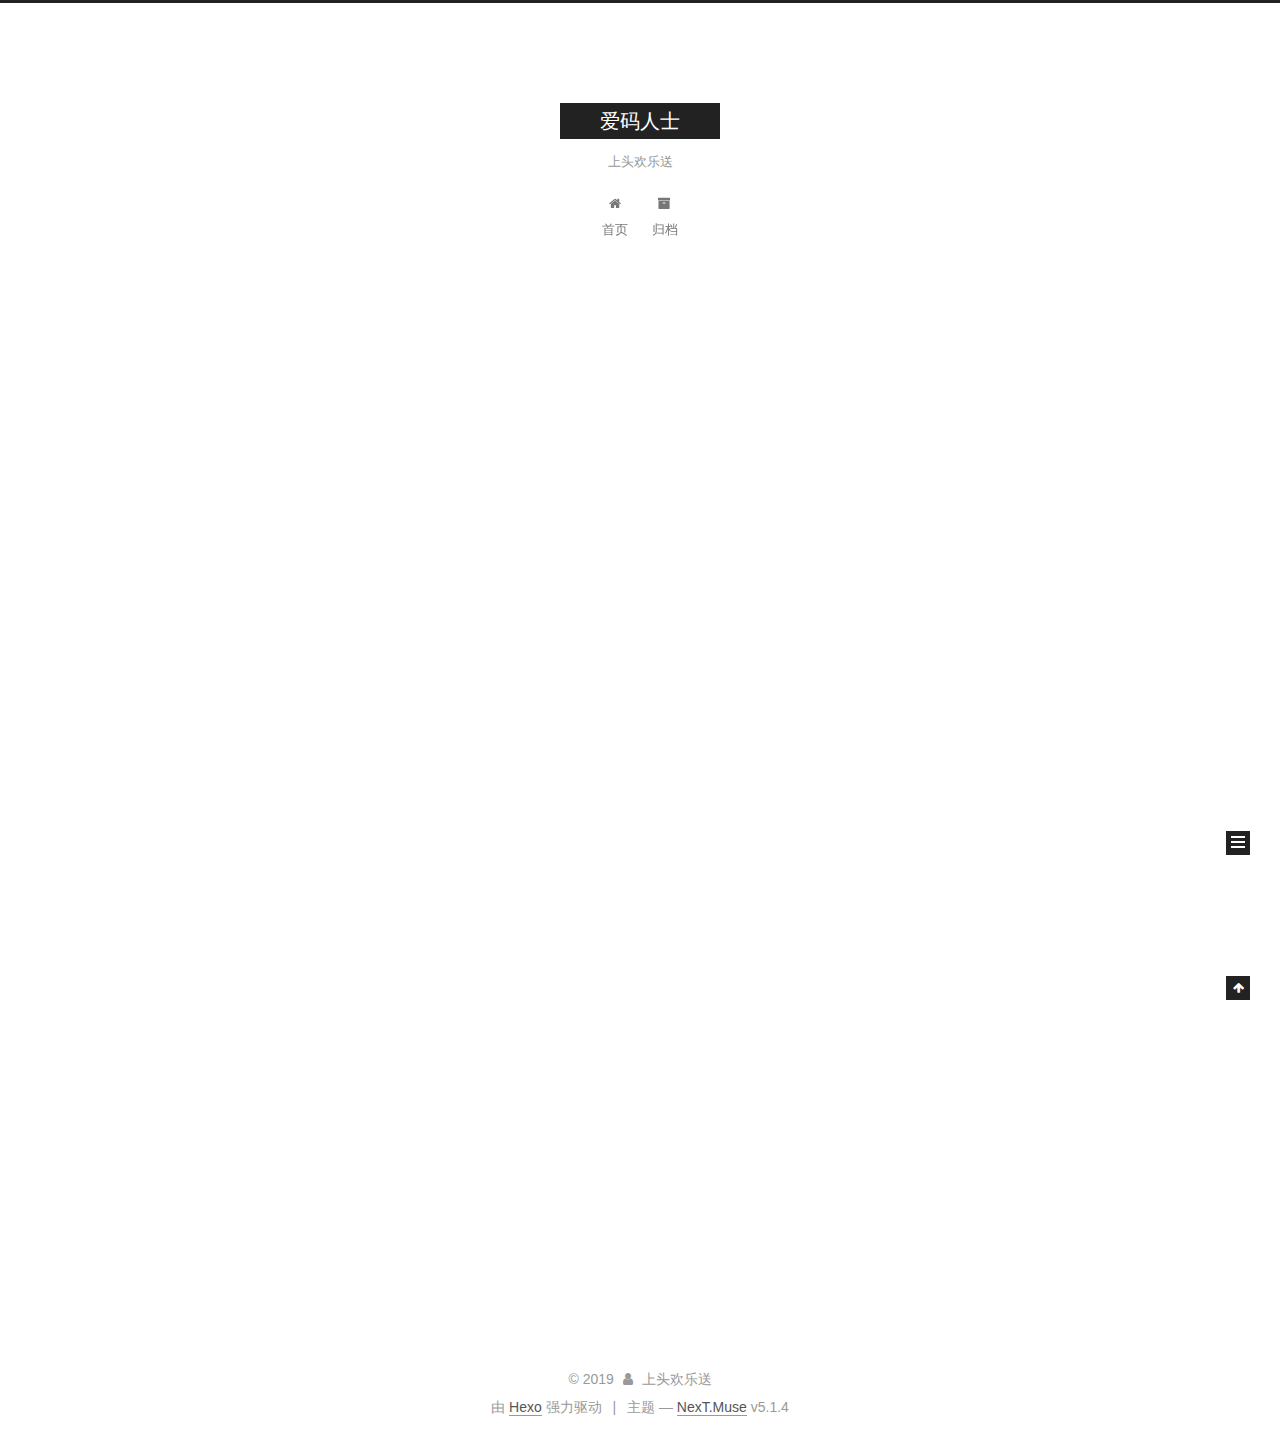
<file: index.html>
<!DOCTYPE html>



  


<html class="theme-next muse use-motion" lang="zh-Hans">
<head><meta name="generator" content="Hexo 3.9.0">
  <meta charset="UTF-8">
<meta http-equiv="X-UA-Compatible" content="IE=edge">
<meta name="viewport" content="width=device-width, initial-scale=1, maximum-scale=1">
<meta name="theme-color" content="#222">









<meta http-equiv="Cache-Control" content="no-transform">
<meta http-equiv="Cache-Control" content="no-siteapp">
















  
  
  <link href="/lib/fancybox/source/jquery.fancybox.css?v=2.1.5" rel="stylesheet" type="text/css">







<link href="/lib/font-awesome/css/font-awesome.min.css?v=4.6.2" rel="stylesheet" type="text/css">

<link href="/css/main.css?v=5.1.4" rel="stylesheet" type="text/css">


  <link rel="apple-touch-icon" sizes="180x180" href="/images/apple-touch-icon-next.png?v=5.1.4">


  <link rel="icon" type="image/png" sizes="32x32" href="/images/favicon-32x32-next.png?v=5.1.4">


  <link rel="icon" type="image/png" sizes="16x16" href="/images/favicon-16x16-next.png?v=5.1.4">


  <link rel="mask-icon" href="/images/logo.svg?v=5.1.4" color="#222">





  <meta name="keywords" content="Java技术栈">










<meta name="description" content="学习和总结Java技术栈知识">
<meta name="keywords" content="Java基础,Java核心,SpringBoot,SpringCloud,JVM">
<meta property="og:type" content="website">
<meta property="og:title" content="爱码人士">
<meta property="og:url" content="http://yoursite.com/index.html">
<meta property="og:site_name" content="爱码人士">
<meta property="og:description" content="学习和总结Java技术栈知识">
<meta property="og:locale" content="zh-Hans">
<meta name="twitter:card" content="summary">
<meta name="twitter:title" content="爱码人士">
<meta name="twitter:description" content="学习和总结Java技术栈知识">



<script type="text/javascript" id="hexo.configurations">
  var NexT = window.NexT || {};
  var CONFIG = {
    root: '/',
    scheme: 'Muse',
    version: '5.1.4',
    sidebar: {"position":"left","display":"post","offset":12,"b2t":false,"scrollpercent":false,"onmobile":false},
    fancybox: true,
    tabs: true,
    motion: {"enable":true,"async":false,"transition":{"post_block":"fadeIn","post_header":"slideDownIn","post_body":"slideDownIn","coll_header":"slideLeftIn","sidebar":"slideUpIn"}},
    duoshuo: {
      userId: '0',
      author: '博主'
    },
    algolia: {
      applicationID: '',
      apiKey: '',
      indexName: '',
      hits: {"per_page":10},
      labels: {"input_placeholder":"Search for Posts","hits_empty":"We didn't find any results for the search: ${query}","hits_stats":"${hits} results found in ${time} ms"}
    }
  };
</script>



  <link rel="canonical" href="http://yoursite.com/">





  <title>爱码人士</title>
  








</head>

<body itemscope itemtype="http://schema.org/WebPage" lang="zh-Hans">

  
  
    
  

  <div class="container sidebar-position-left 
  page-home">
    <div class="headband"></div>

    <header id="header" class="header" itemscope itemtype="http://schema.org/WPHeader">
      <div class="header-inner"><div class="site-brand-wrapper">
  <div class="site-meta ">
    

    <div class="custom-logo-site-title">
      <a href="/" class="brand" rel="start">
        <span class="logo-line-before"><i></i></span>
        <span class="site-title">爱码人士</span>
        <span class="logo-line-after"><i></i></span>
      </a>
    </div>
      
        <p class="site-subtitle">上头欢乐送</p>
      
  </div>

  <div class="site-nav-toggle">
    <button>
      <span class="btn-bar"></span>
      <span class="btn-bar"></span>
      <span class="btn-bar"></span>
    </button>
  </div>
</div>

<nav class="site-nav">
  

  
    <ul id="menu" class="menu">
      
        
        <li class="menu-item menu-item-home">
          <a href="/" rel="section">
            
              <i class="menu-item-icon fa fa-fw fa-home"></i> <br>
            
            首页
          </a>
        </li>
      
        
        <li class="menu-item menu-item-archives">
          <a href="/archives/" rel="section">
            
              <i class="menu-item-icon fa fa-fw fa-archive"></i> <br>
            
            归档
          </a>
        </li>
      

      
    </ul>
  

  
</nav>



 </div>
    </header>

    <main id="main" class="main">
      <div class="main-inner">
        <div class="content-wrap">
          <div id="content" class="content">
            
  <section id="posts" class="posts-expand">
    
      

  

  
  
  

  <article class="post post-type-normal" itemscope itemtype="http://schema.org/Article">
  
  
  
  <div class="post-block">
    <link itemprop="mainEntityOfPage" href="http://yoursite.com/2019/08/23/hello-world/">

    <span hidden itemprop="author" itemscope itemtype="http://schema.org/Person">
      <meta itemprop="name" content="上头欢乐送">
      <meta itemprop="description" content>
      <meta itemprop="image" content="/images/avatar.gif">
    </span>

    <span hidden itemprop="publisher" itemscope itemtype="http://schema.org/Organization">
      <meta itemprop="name" content="爱码人士">
    </span>

    
      <header class="post-header">

        
        
          <h1 class="post-title" itemprop="name headline">
                
                <a class="post-title-link" href="/2019/08/23/hello-world/" itemprop="url">Hello World</a></h1>
        

        <div class="post-meta">
          <span class="post-time">
            
              <span class="post-meta-item-icon">
                <i class="fa fa-calendar-o"></i>
              </span>
              
                <span class="post-meta-item-text">发表于</span>
              
              <time title="创建于" itemprop="dateCreated datePublished" datetime="2019-08-23T10:59:03+08:00">
                2019-08-23
              </time>
            

            

            
          </span>

          

          
            
          

          
          

          

          

          

        </div>
      </header>
    

    
    
    
    <div class="post-body" itemprop="articleBody">

      
      

      
        
          
            <p>Welcome to <a href="https://hexo.io/" target="_blank" rel="noopener">Hexo</a>! This is your very first post. Check <a href="https://hexo.io/docs/" target="_blank" rel="noopener">documentation</a> for more info. If you get any problems when using Hexo, you can find the answer in <a href="https://hexo.io/docs/troubleshooting.html" target="_blank" rel="noopener">troubleshooting</a> or you can ask me on <a href="https://github.com/hexojs/hexo/issues" target="_blank" rel="noopener">GitHub</a>.</p>
<h2 id="Quick-Start"><a href="#Quick-Start" class="headerlink" title="Quick Start"></a>Quick Start</h2><h3 id="Create-a-new-post"><a href="#Create-a-new-post" class="headerlink" title="Create a new post"></a>Create a new post</h3><figure class="highlight bash"><table><tr><td class="gutter"><pre><span class="line">1</span><br></pre></td><td class="code"><pre><span class="line">$ hexo new <span class="string">"My New Post"</span></span><br></pre></td></tr></table></figure>

<p>More info: <a href="https://hexo.io/docs/writing.html" target="_blank" rel="noopener">Writing</a></p>
<h3 id="Run-server"><a href="#Run-server" class="headerlink" title="Run server"></a>Run server</h3><figure class="highlight bash"><table><tr><td class="gutter"><pre><span class="line">1</span><br></pre></td><td class="code"><pre><span class="line">$ hexo server</span><br></pre></td></tr></table></figure>

<p>More info: <a href="https://hexo.io/docs/server.html" target="_blank" rel="noopener">Server</a></p>
<h3 id="Generate-static-files"><a href="#Generate-static-files" class="headerlink" title="Generate static files"></a>Generate static files</h3><figure class="highlight bash"><table><tr><td class="gutter"><pre><span class="line">1</span><br></pre></td><td class="code"><pre><span class="line">$ hexo generate</span><br></pre></td></tr></table></figure>

<p>More info: <a href="https://hexo.io/docs/generating.html" target="_blank" rel="noopener">Generating</a></p>
<h3 id="Deploy-to-remote-sites"><a href="#Deploy-to-remote-sites" class="headerlink" title="Deploy to remote sites"></a>Deploy to remote sites</h3><figure class="highlight bash"><table><tr><td class="gutter"><pre><span class="line">1</span><br></pre></td><td class="code"><pre><span class="line">$ hexo deploy</span><br></pre></td></tr></table></figure>

<p>More info: <a href="https://hexo.io/docs/deployment.html" target="_blank" rel="noopener">Deployment</a></p>

          
        
      
    </div>
    
    
    

    

    

    

    <footer class="post-footer">
      

      

      

      
      
        <div class="post-eof"></div>
      
    </footer>
  </div>
  
  
  
  </article>


    
  </section>

  


          </div>
          


          

        </div>
        
          
  
  <div class="sidebar-toggle">
    <div class="sidebar-toggle-line-wrap">
      <span class="sidebar-toggle-line sidebar-toggle-line-first"></span>
      <span class="sidebar-toggle-line sidebar-toggle-line-middle"></span>
      <span class="sidebar-toggle-line sidebar-toggle-line-last"></span>
    </div>
  </div>

  <aside id="sidebar" class="sidebar">
    
    <div class="sidebar-inner">

      

      

      <section class="site-overview-wrap sidebar-panel sidebar-panel-active">
        <div class="site-overview">
          <div class="site-author motion-element" itemprop="author" itemscope itemtype="http://schema.org/Person">
            
              <p class="site-author-name" itemprop="name">上头欢乐送</p>
              <p class="site-description motion-element" itemprop="description">学习和总结Java技术栈知识</p>
          </div>

          <nav class="site-state motion-element">

            
              <div class="site-state-item site-state-posts">
              
                <a href="/archives/">
              
                  <span class="site-state-item-count">1</span>
                  <span class="site-state-item-name">日志</span>
                </a>
              </div>
            

            

            

          </nav>

          

          

          
          

          
          

          

        </div>
      </section>

      

      

    </div>
  </aside>


        
      </div>
    </main>

    <footer id="footer" class="footer">
      <div class="footer-inner">
        <div class="copyright">&copy; <span itemprop="copyrightYear">2019</span>
  <span class="with-love">
    <i class="fa fa-user"></i>
  </span>
  <span class="author" itemprop="copyrightHolder">上头欢乐送</span>

  
</div>


  <div class="powered-by">由 <a class="theme-link" target="_blank" href="https://hexo.io">Hexo</a> 强力驱动</div>



  <span class="post-meta-divider">|</span>



  <div class="theme-info">主题 &mdash; <a class="theme-link" target="_blank" href="https://github.com/iissnan/hexo-theme-next">NexT.Muse</a> v5.1.4</div>




        







        
      </div>
    </footer>

    
      <div class="back-to-top">
        <i class="fa fa-arrow-up"></i>
        
      </div>
    

    

  </div>

  

<script type="text/javascript">
  if (Object.prototype.toString.call(window.Promise) !== '[object Function]') {
    window.Promise = null;
  }
</script>









  












  
  
    <script type="text/javascript" src="/lib/jquery/index.js?v=2.1.3"></script>
  

  
  
    <script type="text/javascript" src="/lib/fastclick/lib/fastclick.min.js?v=1.0.6"></script>
  

  
  
    <script type="text/javascript" src="/lib/jquery_lazyload/jquery.lazyload.js?v=1.9.7"></script>
  

  
  
    <script type="text/javascript" src="/lib/velocity/velocity.min.js?v=1.2.1"></script>
  

  
  
    <script type="text/javascript" src="/lib/velocity/velocity.ui.min.js?v=1.2.1"></script>
  

  
  
    <script type="text/javascript" src="/lib/fancybox/source/jquery.fancybox.pack.js?v=2.1.5"></script>
  


  


  <script type="text/javascript" src="/js/src/utils.js?v=5.1.4"></script>

  <script type="text/javascript" src="/js/src/motion.js?v=5.1.4"></script>



  
  

  

  


  <script type="text/javascript" src="/js/src/bootstrap.js?v=5.1.4"></script>



  


  




	





  





  












  





  

  

  

  
  

  

  

  

</body>
</html>
</file>
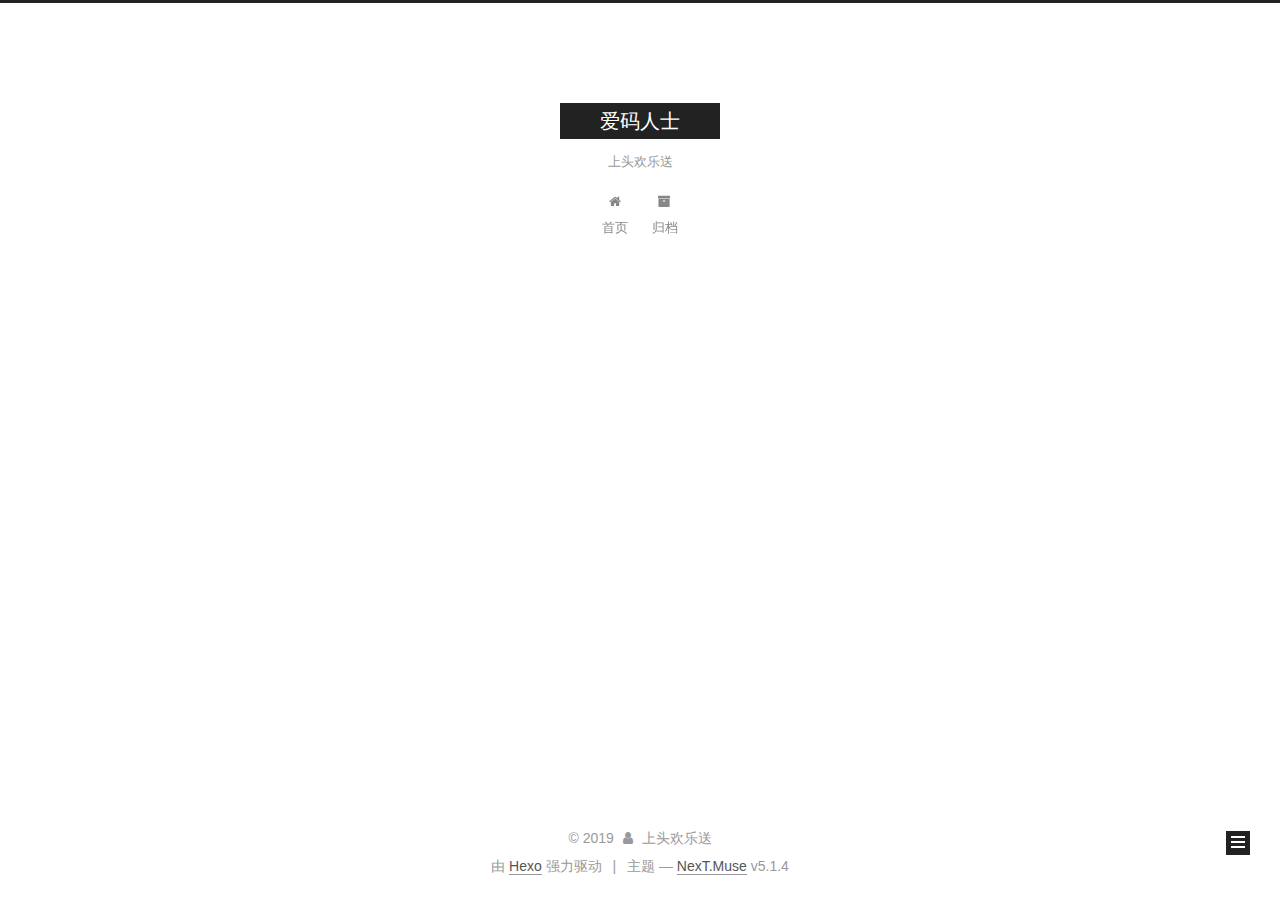
<file: archives/index.html>
<!DOCTYPE html>



  


<html class="theme-next muse use-motion" lang="zh-Hans">
<head><meta name="generator" content="Hexo 3.9.0">
  <meta charset="UTF-8">
<meta http-equiv="X-UA-Compatible" content="IE=edge">
<meta name="viewport" content="width=device-width, initial-scale=1, maximum-scale=1">
<meta name="theme-color" content="#222">









<meta http-equiv="Cache-Control" content="no-transform">
<meta http-equiv="Cache-Control" content="no-siteapp">
















  
  
  <link href="/lib/fancybox/source/jquery.fancybox.css?v=2.1.5" rel="stylesheet" type="text/css">







<link href="/lib/font-awesome/css/font-awesome.min.css?v=4.6.2" rel="stylesheet" type="text/css">

<link href="/css/main.css?v=5.1.4" rel="stylesheet" type="text/css">


  <link rel="apple-touch-icon" sizes="180x180" href="/images/apple-touch-icon-next.png?v=5.1.4">


  <link rel="icon" type="image/png" sizes="32x32" href="/images/favicon-32x32-next.png?v=5.1.4">


  <link rel="icon" type="image/png" sizes="16x16" href="/images/favicon-16x16-next.png?v=5.1.4">


  <link rel="mask-icon" href="/images/logo.svg?v=5.1.4" color="#222">





  <meta name="keywords" content="Java技术栈">










<meta name="description" content="学习和总结Java技术栈知识">
<meta name="keywords" content="Java基础,Java核心,SpringBoot,SpringCloud,JVM">
<meta property="og:type" content="website">
<meta property="og:title" content="爱码人士">
<meta property="og:url" content="http://yoursite.com/archives/index.html">
<meta property="og:site_name" content="爱码人士">
<meta property="og:description" content="学习和总结Java技术栈知识">
<meta property="og:locale" content="zh-Hans">
<meta name="twitter:card" content="summary">
<meta name="twitter:title" content="爱码人士">
<meta name="twitter:description" content="学习和总结Java技术栈知识">



<script type="text/javascript" id="hexo.configurations">
  var NexT = window.NexT || {};
  var CONFIG = {
    root: '/',
    scheme: 'Muse',
    version: '5.1.4',
    sidebar: {"position":"left","display":"post","offset":12,"b2t":false,"scrollpercent":false,"onmobile":false},
    fancybox: true,
    tabs: true,
    motion: {"enable":true,"async":false,"transition":{"post_block":"fadeIn","post_header":"slideDownIn","post_body":"slideDownIn","coll_header":"slideLeftIn","sidebar":"slideUpIn"}},
    duoshuo: {
      userId: '0',
      author: '博主'
    },
    algolia: {
      applicationID: '',
      apiKey: '',
      indexName: '',
      hits: {"per_page":10},
      labels: {"input_placeholder":"Search for Posts","hits_empty":"We didn't find any results for the search: ${query}","hits_stats":"${hits} results found in ${time} ms"}
    }
  };
</script>



  <link rel="canonical" href="http://yoursite.com/archives/">





  <title>归档 | 爱码人士</title>
  








</head>

<body itemscope itemtype="http://schema.org/WebPage" lang="zh-Hans">

  
  
    
  

  <div class="container sidebar-position-left page-archive">
    <div class="headband"></div>

    <header id="header" class="header" itemscope itemtype="http://schema.org/WPHeader">
      <div class="header-inner"><div class="site-brand-wrapper">
  <div class="site-meta ">
    

    <div class="custom-logo-site-title">
      <a href="/" class="brand" rel="start">
        <span class="logo-line-before"><i></i></span>
        <span class="site-title">爱码人士</span>
        <span class="logo-line-after"><i></i></span>
      </a>
    </div>
      
        <p class="site-subtitle">上头欢乐送</p>
      
  </div>

  <div class="site-nav-toggle">
    <button>
      <span class="btn-bar"></span>
      <span class="btn-bar"></span>
      <span class="btn-bar"></span>
    </button>
  </div>
</div>

<nav class="site-nav">
  

  
    <ul id="menu" class="menu">
      
        
        <li class="menu-item menu-item-home">
          <a href="/" rel="section">
            
              <i class="menu-item-icon fa fa-fw fa-home"></i> <br>
            
            首页
          </a>
        </li>
      
        
        <li class="menu-item menu-item-archives">
          <a href="/archives/" rel="section">
            
              <i class="menu-item-icon fa fa-fw fa-archive"></i> <br>
            
            归档
          </a>
        </li>
      

      
    </ul>
  

  
</nav>



 </div>
    </header>

    <main id="main" class="main">
      <div class="main-inner">
        <div class="content-wrap">
          <div id="content" class="content">
            

  
  
  
  <div class="post-block archive">
    <div id="posts" class="posts-collapse">
      <span class="archive-move-on"></span>

      <span class="archive-page-counter">
        
        
        
          
        
        嗯..! 目前共计 1 篇日志。 继续努力。
      </span>

      

        
        
        

        
          
          <div class="collection-title">
            <h1 class="archive-year" id="archive-year-2019">2019</h1>
          </div>
        
        

        

  <article class="post post-type-normal" itemscope itemtype="http://schema.org/Article">
    <header class="post-header">

      <h2 class="post-title">
        
            <a class="post-title-link" href="/2019/08/23/hello-world/" itemprop="url">
              
                <span itemprop="name">Hello World</span>
              
            </a>
        
      </h2>

      <div class="post-meta">
        <time class="post-time" itemprop="dateCreated" datetime="2019-08-23T10:59:03+08:00" content="2019-08-23">
          08-23
        </time>
      </div>

    </header>
  </article>



      

    </div>
  </div>
  
  
  

  



          </div>
          


          

        </div>
        
          
  
  <div class="sidebar-toggle">
    <div class="sidebar-toggle-line-wrap">
      <span class="sidebar-toggle-line sidebar-toggle-line-first"></span>
      <span class="sidebar-toggle-line sidebar-toggle-line-middle"></span>
      <span class="sidebar-toggle-line sidebar-toggle-line-last"></span>
    </div>
  </div>

  <aside id="sidebar" class="sidebar">
    
    <div class="sidebar-inner">

      

      

      <section class="site-overview-wrap sidebar-panel sidebar-panel-active">
        <div class="site-overview">
          <div class="site-author motion-element" itemprop="author" itemscope itemtype="http://schema.org/Person">
            
              <p class="site-author-name" itemprop="name">上头欢乐送</p>
              <p class="site-description motion-element" itemprop="description">学习和总结Java技术栈知识</p>
          </div>

          <nav class="site-state motion-element">

            
              <div class="site-state-item site-state-posts">
              
                <a href="/archives/">
              
                  <span class="site-state-item-count">1</span>
                  <span class="site-state-item-name">日志</span>
                </a>
              </div>
            

            

            

          </nav>

          

          

          
          

          
          

          

        </div>
      </section>

      

      

    </div>
  </aside>


        
      </div>
    </main>

    <footer id="footer" class="footer">
      <div class="footer-inner">
        <div class="copyright">&copy; <span itemprop="copyrightYear">2019</span>
  <span class="with-love">
    <i class="fa fa-user"></i>
  </span>
  <span class="author" itemprop="copyrightHolder">上头欢乐送</span>

  
</div>


  <div class="powered-by">由 <a class="theme-link" target="_blank" href="https://hexo.io">Hexo</a> 强力驱动</div>



  <span class="post-meta-divider">|</span>



  <div class="theme-info">主题 &mdash; <a class="theme-link" target="_blank" href="https://github.com/iissnan/hexo-theme-next">NexT.Muse</a> v5.1.4</div>




        







        
      </div>
    </footer>

    
      <div class="back-to-top">
        <i class="fa fa-arrow-up"></i>
        
      </div>
    

    

  </div>

  

<script type="text/javascript">
  if (Object.prototype.toString.call(window.Promise) !== '[object Function]') {
    window.Promise = null;
  }
</script>









  












  
  
    <script type="text/javascript" src="/lib/jquery/index.js?v=2.1.3"></script>
  

  
  
    <script type="text/javascript" src="/lib/fastclick/lib/fastclick.min.js?v=1.0.6"></script>
  

  
  
    <script type="text/javascript" src="/lib/jquery_lazyload/jquery.lazyload.js?v=1.9.7"></script>
  

  
  
    <script type="text/javascript" src="/lib/velocity/velocity.min.js?v=1.2.1"></script>
  

  
  
    <script type="text/javascript" src="/lib/velocity/velocity.ui.min.js?v=1.2.1"></script>
  

  
  
    <script type="text/javascript" src="/lib/fancybox/source/jquery.fancybox.pack.js?v=2.1.5"></script>
  


  


  <script type="text/javascript" src="/js/src/utils.js?v=5.1.4"></script>

  <script type="text/javascript" src="/js/src/motion.js?v=5.1.4"></script>



  
  

  

  


  <script type="text/javascript" src="/js/src/bootstrap.js?v=5.1.4"></script>



  


  




	





  





  












  





  

  

  

  
  

  

  

  

</body>
</html>
</file>
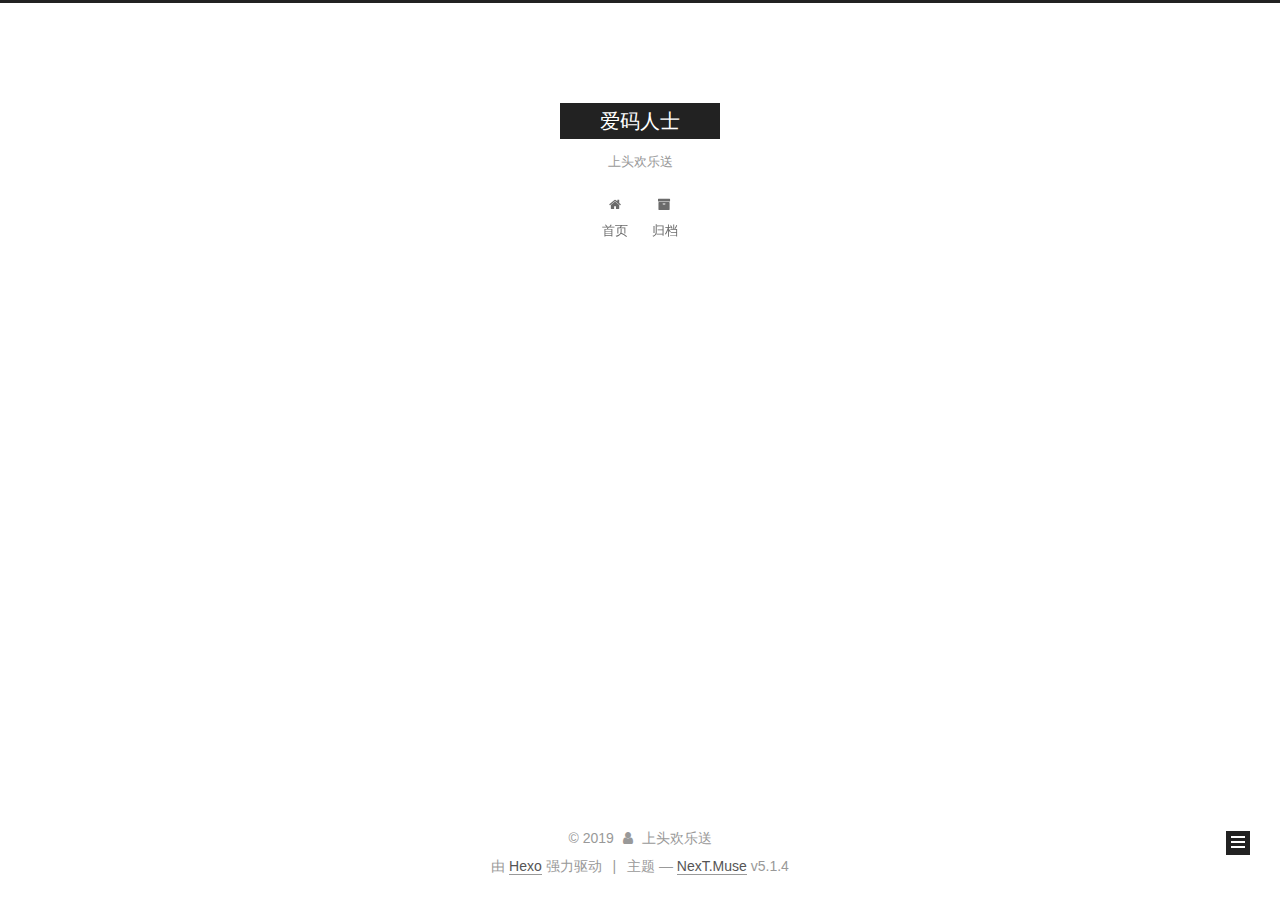
<file: archives/2019/index.html>
<!DOCTYPE html>



  


<html class="theme-next muse use-motion" lang="zh-Hans">
<head><meta name="generator" content="Hexo 3.9.0">
  <meta charset="UTF-8">
<meta http-equiv="X-UA-Compatible" content="IE=edge">
<meta name="viewport" content="width=device-width, initial-scale=1, maximum-scale=1">
<meta name="theme-color" content="#222">









<meta http-equiv="Cache-Control" content="no-transform">
<meta http-equiv="Cache-Control" content="no-siteapp">
















  
  
  <link href="/lib/fancybox/source/jquery.fancybox.css?v=2.1.5" rel="stylesheet" type="text/css">







<link href="/lib/font-awesome/css/font-awesome.min.css?v=4.6.2" rel="stylesheet" type="text/css">

<link href="/css/main.css?v=5.1.4" rel="stylesheet" type="text/css">


  <link rel="apple-touch-icon" sizes="180x180" href="/images/apple-touch-icon-next.png?v=5.1.4">


  <link rel="icon" type="image/png" sizes="32x32" href="/images/favicon-32x32-next.png?v=5.1.4">


  <link rel="icon" type="image/png" sizes="16x16" href="/images/favicon-16x16-next.png?v=5.1.4">


  <link rel="mask-icon" href="/images/logo.svg?v=5.1.4" color="#222">





  <meta name="keywords" content="Java技术栈">










<meta name="description" content="学习和总结Java技术栈知识">
<meta name="keywords" content="Java基础,Java核心,SpringBoot,SpringCloud,JVM">
<meta property="og:type" content="website">
<meta property="og:title" content="爱码人士">
<meta property="og:url" content="http://yoursite.com/archives/2019/index.html">
<meta property="og:site_name" content="爱码人士">
<meta property="og:description" content="学习和总结Java技术栈知识">
<meta property="og:locale" content="zh-Hans">
<meta name="twitter:card" content="summary">
<meta name="twitter:title" content="爱码人士">
<meta name="twitter:description" content="学习和总结Java技术栈知识">



<script type="text/javascript" id="hexo.configurations">
  var NexT = window.NexT || {};
  var CONFIG = {
    root: '/',
    scheme: 'Muse',
    version: '5.1.4',
    sidebar: {"position":"left","display":"post","offset":12,"b2t":false,"scrollpercent":false,"onmobile":false},
    fancybox: true,
    tabs: true,
    motion: {"enable":true,"async":false,"transition":{"post_block":"fadeIn","post_header":"slideDownIn","post_body":"slideDownIn","coll_header":"slideLeftIn","sidebar":"slideUpIn"}},
    duoshuo: {
      userId: '0',
      author: '博主'
    },
    algolia: {
      applicationID: '',
      apiKey: '',
      indexName: '',
      hits: {"per_page":10},
      labels: {"input_placeholder":"Search for Posts","hits_empty":"We didn't find any results for the search: ${query}","hits_stats":"${hits} results found in ${time} ms"}
    }
  };
</script>



  <link rel="canonical" href="http://yoursite.com/archives/2019/">





  <title>归档 | 爱码人士</title>
  








</head>

<body itemscope itemtype="http://schema.org/WebPage" lang="zh-Hans">

  
  
    
  

  <div class="container sidebar-position-left page-archive">
    <div class="headband"></div>

    <header id="header" class="header" itemscope itemtype="http://schema.org/WPHeader">
      <div class="header-inner"><div class="site-brand-wrapper">
  <div class="site-meta ">
    

    <div class="custom-logo-site-title">
      <a href="/" class="brand" rel="start">
        <span class="logo-line-before"><i></i></span>
        <span class="site-title">爱码人士</span>
        <span class="logo-line-after"><i></i></span>
      </a>
    </div>
      
        <p class="site-subtitle">上头欢乐送</p>
      
  </div>

  <div class="site-nav-toggle">
    <button>
      <span class="btn-bar"></span>
      <span class="btn-bar"></span>
      <span class="btn-bar"></span>
    </button>
  </div>
</div>

<nav class="site-nav">
  

  
    <ul id="menu" class="menu">
      
        
        <li class="menu-item menu-item-home">
          <a href="/" rel="section">
            
              <i class="menu-item-icon fa fa-fw fa-home"></i> <br>
            
            首页
          </a>
        </li>
      
        
        <li class="menu-item menu-item-archives">
          <a href="/archives/" rel="section">
            
              <i class="menu-item-icon fa fa-fw fa-archive"></i> <br>
            
            归档
          </a>
        </li>
      

      
    </ul>
  

  
</nav>



 </div>
    </header>

    <main id="main" class="main">
      <div class="main-inner">
        <div class="content-wrap">
          <div id="content" class="content">
            

  
  
  
  <div class="post-block archive">
    <div id="posts" class="posts-collapse">
      <span class="archive-move-on"></span>

      <span class="archive-page-counter">
        
        
        
          
        
        嗯..! 目前共计 1 篇日志。 继续努力。
      </span>

      

        
        
        

        
          
          <div class="collection-title">
            <h1 class="archive-year" id="archive-year-2019">2019</h1>
          </div>
        
        

        

  <article class="post post-type-normal" itemscope itemtype="http://schema.org/Article">
    <header class="post-header">

      <h2 class="post-title">
        
            <a class="post-title-link" href="/2019/08/23/hello-world/" itemprop="url">
              
                <span itemprop="name">Hello World</span>
              
            </a>
        
      </h2>

      <div class="post-meta">
        <time class="post-time" itemprop="dateCreated" datetime="2019-08-23T10:59:03+08:00" content="2019-08-23">
          08-23
        </time>
      </div>

    </header>
  </article>



      

    </div>
  </div>
  
  
  

  



          </div>
          


          

        </div>
        
          
  
  <div class="sidebar-toggle">
    <div class="sidebar-toggle-line-wrap">
      <span class="sidebar-toggle-line sidebar-toggle-line-first"></span>
      <span class="sidebar-toggle-line sidebar-toggle-line-middle"></span>
      <span class="sidebar-toggle-line sidebar-toggle-line-last"></span>
    </div>
  </div>

  <aside id="sidebar" class="sidebar">
    
    <div class="sidebar-inner">

      

      

      <section class="site-overview-wrap sidebar-panel sidebar-panel-active">
        <div class="site-overview">
          <div class="site-author motion-element" itemprop="author" itemscope itemtype="http://schema.org/Person">
            
              <p class="site-author-name" itemprop="name">上头欢乐送</p>
              <p class="site-description motion-element" itemprop="description">学习和总结Java技术栈知识</p>
          </div>

          <nav class="site-state motion-element">

            
              <div class="site-state-item site-state-posts">
              
                <a href="/archives/">
              
                  <span class="site-state-item-count">1</span>
                  <span class="site-state-item-name">日志</span>
                </a>
              </div>
            

            

            

          </nav>

          

          

          
          

          
          

          

        </div>
      </section>

      

      

    </div>
  </aside>


        
      </div>
    </main>

    <footer id="footer" class="footer">
      <div class="footer-inner">
        <div class="copyright">&copy; <span itemprop="copyrightYear">2019</span>
  <span class="with-love">
    <i class="fa fa-user"></i>
  </span>
  <span class="author" itemprop="copyrightHolder">上头欢乐送</span>

  
</div>


  <div class="powered-by">由 <a class="theme-link" target="_blank" href="https://hexo.io">Hexo</a> 强力驱动</div>



  <span class="post-meta-divider">|</span>



  <div class="theme-info">主题 &mdash; <a class="theme-link" target="_blank" href="https://github.com/iissnan/hexo-theme-next">NexT.Muse</a> v5.1.4</div>




        







        
      </div>
    </footer>

    
      <div class="back-to-top">
        <i class="fa fa-arrow-up"></i>
        
      </div>
    

    

  </div>

  

<script type="text/javascript">
  if (Object.prototype.toString.call(window.Promise) !== '[object Function]') {
    window.Promise = null;
  }
</script>









  












  
  
    <script type="text/javascript" src="/lib/jquery/index.js?v=2.1.3"></script>
  

  
  
    <script type="text/javascript" src="/lib/fastclick/lib/fastclick.min.js?v=1.0.6"></script>
  

  
  
    <script type="text/javascript" src="/lib/jquery_lazyload/jquery.lazyload.js?v=1.9.7"></script>
  

  
  
    <script type="text/javascript" src="/lib/velocity/velocity.min.js?v=1.2.1"></script>
  

  
  
    <script type="text/javascript" src="/lib/velocity/velocity.ui.min.js?v=1.2.1"></script>
  

  
  
    <script type="text/javascript" src="/lib/fancybox/source/jquery.fancybox.pack.js?v=2.1.5"></script>
  


  


  <script type="text/javascript" src="/js/src/utils.js?v=5.1.4"></script>

  <script type="text/javascript" src="/js/src/motion.js?v=5.1.4"></script>



  
  

  

  


  <script type="text/javascript" src="/js/src/bootstrap.js?v=5.1.4"></script>



  


  




	





  





  












  





  

  

  

  
  

  

  

  

</body>
</html>
</file>
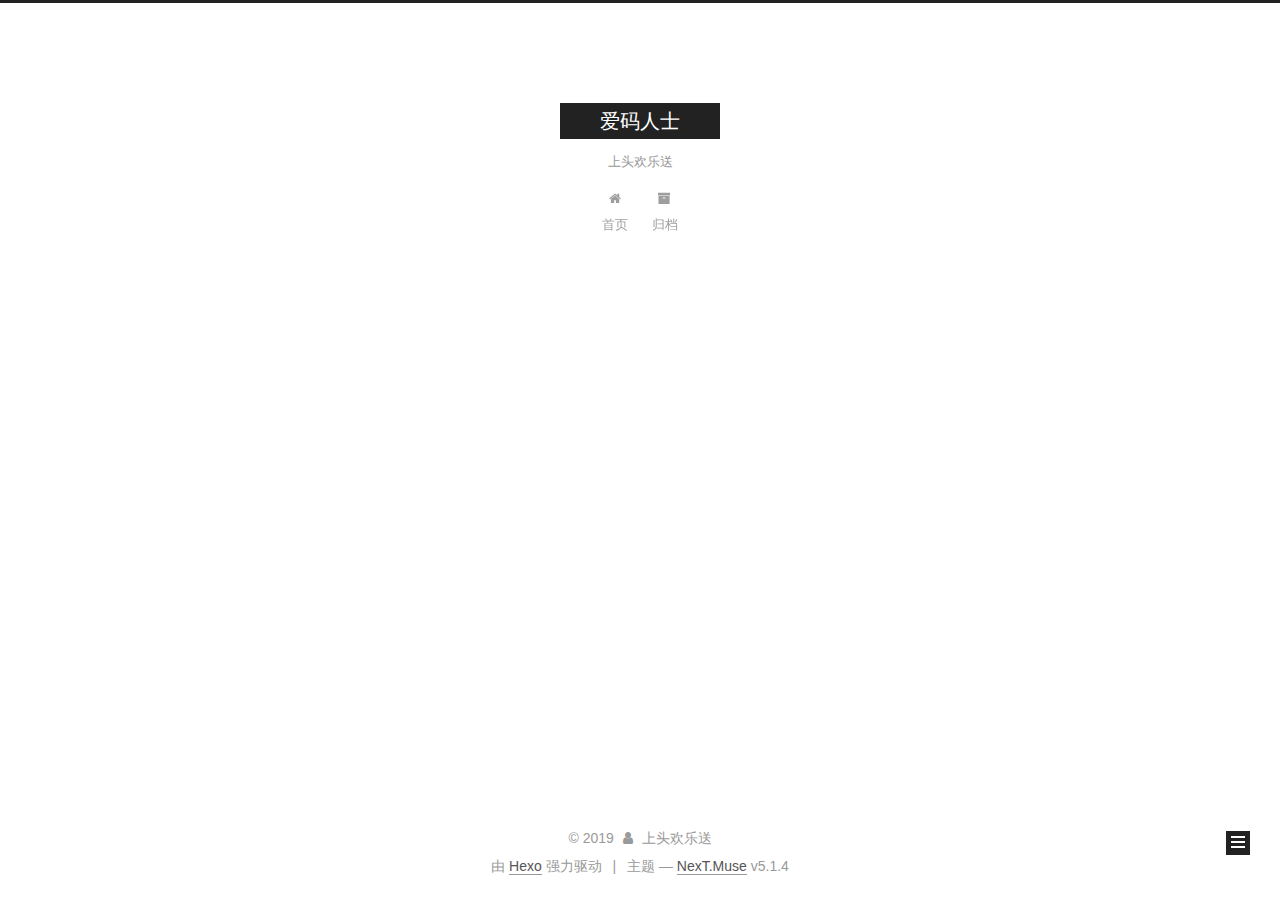
<file: archives/2019/08/index.html>
<!DOCTYPE html>



  


<html class="theme-next muse use-motion" lang="zh-Hans">
<head><meta name="generator" content="Hexo 3.9.0">
  <meta charset="UTF-8">
<meta http-equiv="X-UA-Compatible" content="IE=edge">
<meta name="viewport" content="width=device-width, initial-scale=1, maximum-scale=1">
<meta name="theme-color" content="#222">









<meta http-equiv="Cache-Control" content="no-transform">
<meta http-equiv="Cache-Control" content="no-siteapp">
















  
  
  <link href="/lib/fancybox/source/jquery.fancybox.css?v=2.1.5" rel="stylesheet" type="text/css">







<link href="/lib/font-awesome/css/font-awesome.min.css?v=4.6.2" rel="stylesheet" type="text/css">

<link href="/css/main.css?v=5.1.4" rel="stylesheet" type="text/css">


  <link rel="apple-touch-icon" sizes="180x180" href="/images/apple-touch-icon-next.png?v=5.1.4">


  <link rel="icon" type="image/png" sizes="32x32" href="/images/favicon-32x32-next.png?v=5.1.4">


  <link rel="icon" type="image/png" sizes="16x16" href="/images/favicon-16x16-next.png?v=5.1.4">


  <link rel="mask-icon" href="/images/logo.svg?v=5.1.4" color="#222">





  <meta name="keywords" content="Java技术栈">










<meta name="description" content="学习和总结Java技术栈知识">
<meta name="keywords" content="Java基础,Java核心,SpringBoot,SpringCloud,JVM">
<meta property="og:type" content="website">
<meta property="og:title" content="爱码人士">
<meta property="og:url" content="http://yoursite.com/archives/2019/08/index.html">
<meta property="og:site_name" content="爱码人士">
<meta property="og:description" content="学习和总结Java技术栈知识">
<meta property="og:locale" content="zh-Hans">
<meta name="twitter:card" content="summary">
<meta name="twitter:title" content="爱码人士">
<meta name="twitter:description" content="学习和总结Java技术栈知识">



<script type="text/javascript" id="hexo.configurations">
  var NexT = window.NexT || {};
  var CONFIG = {
    root: '/',
    scheme: 'Muse',
    version: '5.1.4',
    sidebar: {"position":"left","display":"post","offset":12,"b2t":false,"scrollpercent":false,"onmobile":false},
    fancybox: true,
    tabs: true,
    motion: {"enable":true,"async":false,"transition":{"post_block":"fadeIn","post_header":"slideDownIn","post_body":"slideDownIn","coll_header":"slideLeftIn","sidebar":"slideUpIn"}},
    duoshuo: {
      userId: '0',
      author: '博主'
    },
    algolia: {
      applicationID: '',
      apiKey: '',
      indexName: '',
      hits: {"per_page":10},
      labels: {"input_placeholder":"Search for Posts","hits_empty":"We didn't find any results for the search: ${query}","hits_stats":"${hits} results found in ${time} ms"}
    }
  };
</script>



  <link rel="canonical" href="http://yoursite.com/archives/2019/08/">





  <title>归档 | 爱码人士</title>
  








</head>

<body itemscope itemtype="http://schema.org/WebPage" lang="zh-Hans">

  
  
    
  

  <div class="container sidebar-position-left page-archive">
    <div class="headband"></div>

    <header id="header" class="header" itemscope itemtype="http://schema.org/WPHeader">
      <div class="header-inner"><div class="site-brand-wrapper">
  <div class="site-meta ">
    

    <div class="custom-logo-site-title">
      <a href="/" class="brand" rel="start">
        <span class="logo-line-before"><i></i></span>
        <span class="site-title">爱码人士</span>
        <span class="logo-line-after"><i></i></span>
      </a>
    </div>
      
        <p class="site-subtitle">上头欢乐送</p>
      
  </div>

  <div class="site-nav-toggle">
    <button>
      <span class="btn-bar"></span>
      <span class="btn-bar"></span>
      <span class="btn-bar"></span>
    </button>
  </div>
</div>

<nav class="site-nav">
  

  
    <ul id="menu" class="menu">
      
        
        <li class="menu-item menu-item-home">
          <a href="/" rel="section">
            
              <i class="menu-item-icon fa fa-fw fa-home"></i> <br>
            
            首页
          </a>
        </li>
      
        
        <li class="menu-item menu-item-archives">
          <a href="/archives/" rel="section">
            
              <i class="menu-item-icon fa fa-fw fa-archive"></i> <br>
            
            归档
          </a>
        </li>
      

      
    </ul>
  

  
</nav>



 </div>
    </header>

    <main id="main" class="main">
      <div class="main-inner">
        <div class="content-wrap">
          <div id="content" class="content">
            

  
  
  
  <div class="post-block archive">
    <div id="posts" class="posts-collapse">
      <span class="archive-move-on"></span>

      <span class="archive-page-counter">
        
        
        
          
        
        嗯..! 目前共计 1 篇日志。 继续努力。
      </span>

      

        
        
        

        
          
          <div class="collection-title">
            <h1 class="archive-year" id="archive-year-2019">2019</h1>
          </div>
        
        

        

  <article class="post post-type-normal" itemscope itemtype="http://schema.org/Article">
    <header class="post-header">

      <h2 class="post-title">
        
            <a class="post-title-link" href="/2019/08/23/hello-world/" itemprop="url">
              
                <span itemprop="name">Hello World</span>
              
            </a>
        
      </h2>

      <div class="post-meta">
        <time class="post-time" itemprop="dateCreated" datetime="2019-08-23T10:59:03+08:00" content="2019-08-23">
          08-23
        </time>
      </div>

    </header>
  </article>



      

    </div>
  </div>
  
  
  

  



          </div>
          


          

        </div>
        
          
  
  <div class="sidebar-toggle">
    <div class="sidebar-toggle-line-wrap">
      <span class="sidebar-toggle-line sidebar-toggle-line-first"></span>
      <span class="sidebar-toggle-line sidebar-toggle-line-middle"></span>
      <span class="sidebar-toggle-line sidebar-toggle-line-last"></span>
    </div>
  </div>

  <aside id="sidebar" class="sidebar">
    
    <div class="sidebar-inner">

      

      

      <section class="site-overview-wrap sidebar-panel sidebar-panel-active">
        <div class="site-overview">
          <div class="site-author motion-element" itemprop="author" itemscope itemtype="http://schema.org/Person">
            
              <p class="site-author-name" itemprop="name">上头欢乐送</p>
              <p class="site-description motion-element" itemprop="description">学习和总结Java技术栈知识</p>
          </div>

          <nav class="site-state motion-element">

            
              <div class="site-state-item site-state-posts">
              
                <a href="/archives/">
              
                  <span class="site-state-item-count">1</span>
                  <span class="site-state-item-name">日志</span>
                </a>
              </div>
            

            

            

          </nav>

          

          

          
          

          
          

          

        </div>
      </section>

      

      

    </div>
  </aside>


        
      </div>
    </main>

    <footer id="footer" class="footer">
      <div class="footer-inner">
        <div class="copyright">&copy; <span itemprop="copyrightYear">2019</span>
  <span class="with-love">
    <i class="fa fa-user"></i>
  </span>
  <span class="author" itemprop="copyrightHolder">上头欢乐送</span>

  
</div>


  <div class="powered-by">由 <a class="theme-link" target="_blank" href="https://hexo.io">Hexo</a> 强力驱动</div>



  <span class="post-meta-divider">|</span>



  <div class="theme-info">主题 &mdash; <a class="theme-link" target="_blank" href="https://github.com/iissnan/hexo-theme-next">NexT.Muse</a> v5.1.4</div>




        







        
      </div>
    </footer>

    
      <div class="back-to-top">
        <i class="fa fa-arrow-up"></i>
        
      </div>
    

    

  </div>

  

<script type="text/javascript">
  if (Object.prototype.toString.call(window.Promise) !== '[object Function]') {
    window.Promise = null;
  }
</script>









  












  
  
    <script type="text/javascript" src="/lib/jquery/index.js?v=2.1.3"></script>
  

  
  
    <script type="text/javascript" src="/lib/fastclick/lib/fastclick.min.js?v=1.0.6"></script>
  

  
  
    <script type="text/javascript" src="/lib/jquery_lazyload/jquery.lazyload.js?v=1.9.7"></script>
  

  
  
    <script type="text/javascript" src="/lib/velocity/velocity.min.js?v=1.2.1"></script>
  

  
  
    <script type="text/javascript" src="/lib/velocity/velocity.ui.min.js?v=1.2.1"></script>
  

  
  
    <script type="text/javascript" src="/lib/fancybox/source/jquery.fancybox.pack.js?v=2.1.5"></script>
  


  


  <script type="text/javascript" src="/js/src/utils.js?v=5.1.4"></script>

  <script type="text/javascript" src="/js/src/motion.js?v=5.1.4"></script>



  
  

  

  


  <script type="text/javascript" src="/js/src/bootstrap.js?v=5.1.4"></script>



  


  




	





  





  












  





  

  

  

  
  

  

  

  

</body>
</html>
</file>
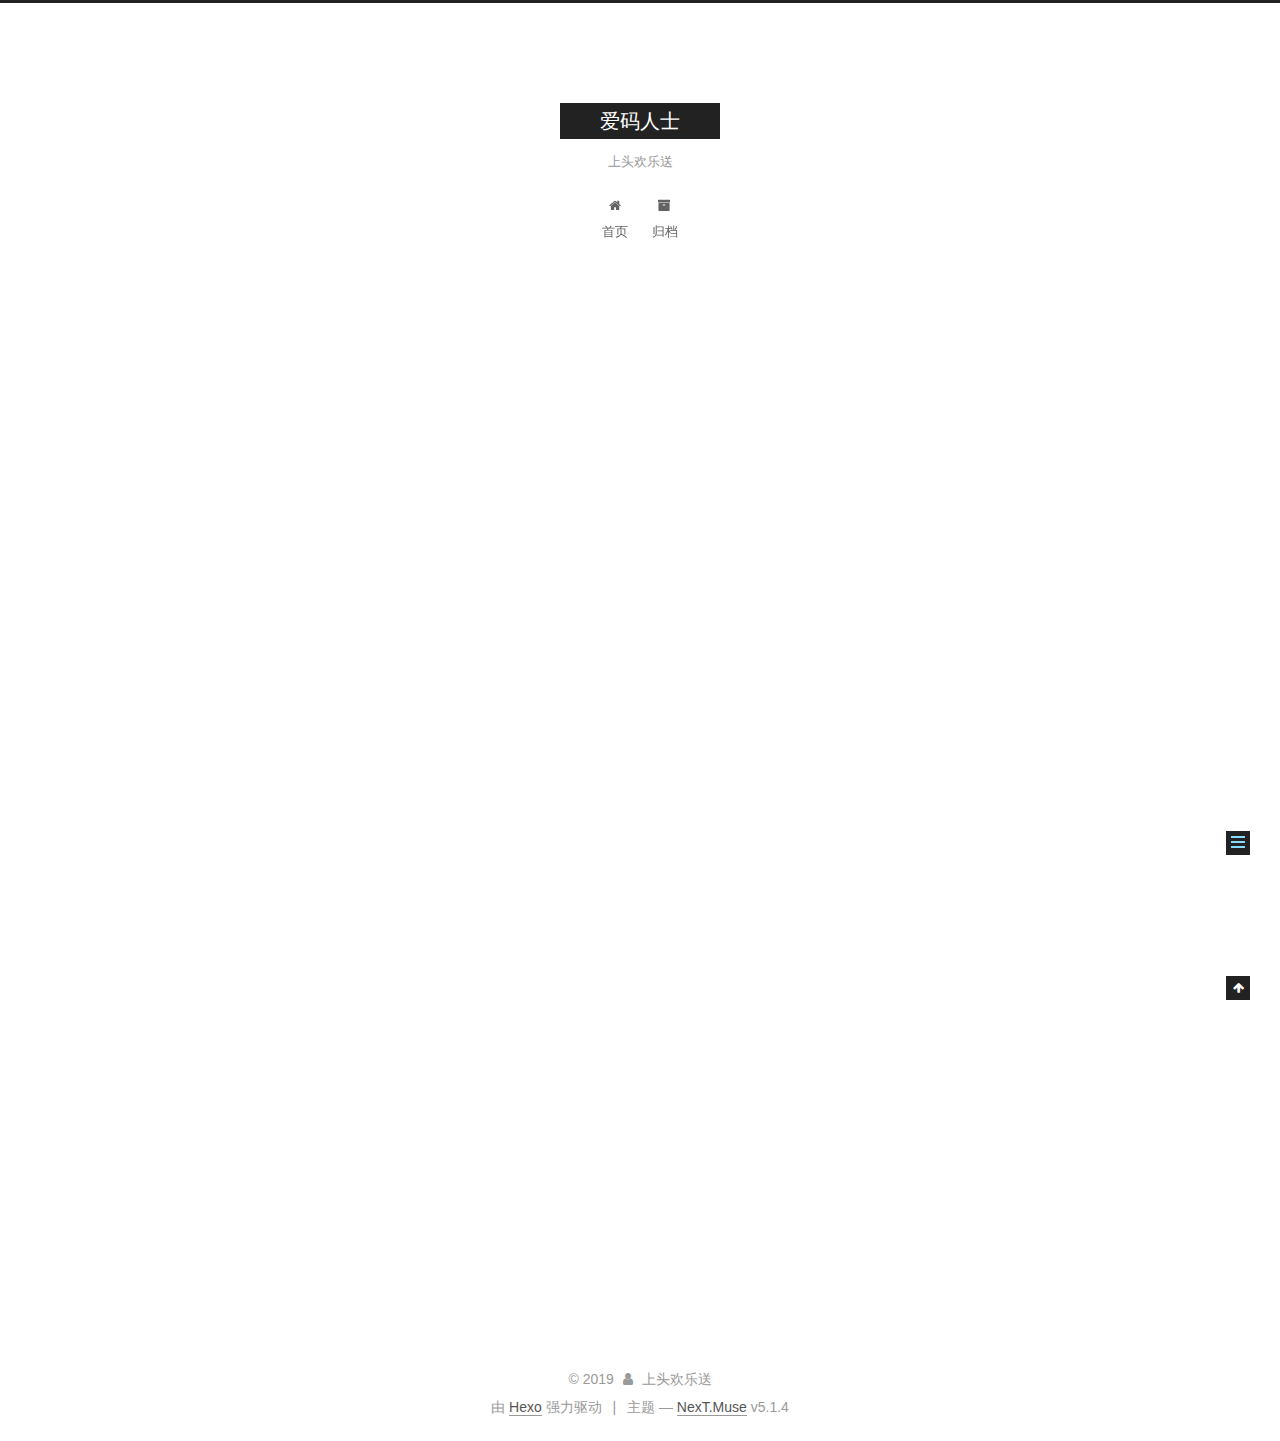
<file: 2019/08/23/hello-world/index.html>
<!DOCTYPE html>



  


<html class="theme-next muse use-motion" lang="zh-Hans">
<head><meta name="generator" content="Hexo 3.9.0">
  <meta charset="UTF-8">
<meta http-equiv="X-UA-Compatible" content="IE=edge">
<meta name="viewport" content="width=device-width, initial-scale=1, maximum-scale=1">
<meta name="theme-color" content="#222">









<meta http-equiv="Cache-Control" content="no-transform">
<meta http-equiv="Cache-Control" content="no-siteapp">
















  
  
  <link href="/lib/fancybox/source/jquery.fancybox.css?v=2.1.5" rel="stylesheet" type="text/css">







<link href="/lib/font-awesome/css/font-awesome.min.css?v=4.6.2" rel="stylesheet" type="text/css">

<link href="/css/main.css?v=5.1.4" rel="stylesheet" type="text/css">


  <link rel="apple-touch-icon" sizes="180x180" href="/images/apple-touch-icon-next.png?v=5.1.4">


  <link rel="icon" type="image/png" sizes="32x32" href="/images/favicon-32x32-next.png?v=5.1.4">


  <link rel="icon" type="image/png" sizes="16x16" href="/images/favicon-16x16-next.png?v=5.1.4">


  <link rel="mask-icon" href="/images/logo.svg?v=5.1.4" color="#222">





  <meta name="keywords" content="Java技术栈">










<meta name="description" content="Welcome to Hexo! This is your very first post. Check documentation for more info. If you get any problems when using Hexo, you can find the answer in troubleshooting or you can ask me on GitHub. Quick">
<meta name="keywords" content="Java基础,Java核心,SpringBoot,SpringCloud,JVM">
<meta property="og:type" content="article">
<meta property="og:title" content="Hello World">
<meta property="og:url" content="http://yoursite.com/2019/08/23/hello-world/index.html">
<meta property="og:site_name" content="爱码人士">
<meta property="og:description" content="Welcome to Hexo! This is your very first post. Check documentation for more info. If you get any problems when using Hexo, you can find the answer in troubleshooting or you can ask me on GitHub. Quick">
<meta property="og:locale" content="zh-Hans">
<meta property="og:updated_time" content="2019-08-23T02:59:03.108Z">
<meta name="twitter:card" content="summary">
<meta name="twitter:title" content="Hello World">
<meta name="twitter:description" content="Welcome to Hexo! This is your very first post. Check documentation for more info. If you get any problems when using Hexo, you can find the answer in troubleshooting or you can ask me on GitHub. Quick">



<script type="text/javascript" id="hexo.configurations">
  var NexT = window.NexT || {};
  var CONFIG = {
    root: '/',
    scheme: 'Muse',
    version: '5.1.4',
    sidebar: {"position":"left","display":"post","offset":12,"b2t":false,"scrollpercent":false,"onmobile":false},
    fancybox: true,
    tabs: true,
    motion: {"enable":true,"async":false,"transition":{"post_block":"fadeIn","post_header":"slideDownIn","post_body":"slideDownIn","coll_header":"slideLeftIn","sidebar":"slideUpIn"}},
    duoshuo: {
      userId: '0',
      author: '博主'
    },
    algolia: {
      applicationID: '',
      apiKey: '',
      indexName: '',
      hits: {"per_page":10},
      labels: {"input_placeholder":"Search for Posts","hits_empty":"We didn't find any results for the search: ${query}","hits_stats":"${hits} results found in ${time} ms"}
    }
  };
</script>



  <link rel="canonical" href="http://yoursite.com/2019/08/23/hello-world/">





  <title>Hello World | 爱码人士</title>
  








</head>

<body itemscope itemtype="http://schema.org/WebPage" lang="zh-Hans">

  
  
    
  

  <div class="container sidebar-position-left page-post-detail">
    <div class="headband"></div>

    <header id="header" class="header" itemscope itemtype="http://schema.org/WPHeader">
      <div class="header-inner"><div class="site-brand-wrapper">
  <div class="site-meta ">
    

    <div class="custom-logo-site-title">
      <a href="/" class="brand" rel="start">
        <span class="logo-line-before"><i></i></span>
        <span class="site-title">爱码人士</span>
        <span class="logo-line-after"><i></i></span>
      </a>
    </div>
      
        <p class="site-subtitle">上头欢乐送</p>
      
  </div>

  <div class="site-nav-toggle">
    <button>
      <span class="btn-bar"></span>
      <span class="btn-bar"></span>
      <span class="btn-bar"></span>
    </button>
  </div>
</div>

<nav class="site-nav">
  

  
    <ul id="menu" class="menu">
      
        
        <li class="menu-item menu-item-home">
          <a href="/" rel="section">
            
              <i class="menu-item-icon fa fa-fw fa-home"></i> <br>
            
            首页
          </a>
        </li>
      
        
        <li class="menu-item menu-item-archives">
          <a href="/archives/" rel="section">
            
              <i class="menu-item-icon fa fa-fw fa-archive"></i> <br>
            
            归档
          </a>
        </li>
      

      
    </ul>
  

  
</nav>



 </div>
    </header>

    <main id="main" class="main">
      <div class="main-inner">
        <div class="content-wrap">
          <div id="content" class="content">
            

  <div id="posts" class="posts-expand">
    

  

  
  
  

  <article class="post post-type-normal" itemscope itemtype="http://schema.org/Article">
  
  
  
  <div class="post-block">
    <link itemprop="mainEntityOfPage" href="http://yoursite.com/2019/08/23/hello-world/">

    <span hidden itemprop="author" itemscope itemtype="http://schema.org/Person">
      <meta itemprop="name" content="上头欢乐送">
      <meta itemprop="description" content>
      <meta itemprop="image" content="/images/avatar.gif">
    </span>

    <span hidden itemprop="publisher" itemscope itemtype="http://schema.org/Organization">
      <meta itemprop="name" content="爱码人士">
    </span>

    
      <header class="post-header">

        
        
          <h1 class="post-title" itemprop="name headline">Hello World</h1>
        

        <div class="post-meta">
          <span class="post-time">
            
              <span class="post-meta-item-icon">
                <i class="fa fa-calendar-o"></i>
              </span>
              
                <span class="post-meta-item-text">发表于</span>
              
              <time title="创建于" itemprop="dateCreated datePublished" datetime="2019-08-23T10:59:03+08:00">
                2019-08-23
              </time>
            

            

            
          </span>

          

          
            
          

          
          

          

          

          

        </div>
      </header>
    

    
    
    
    <div class="post-body" itemprop="articleBody">

      
      

      
        <p>Welcome to <a href="https://hexo.io/" target="_blank" rel="noopener">Hexo</a>! This is your very first post. Check <a href="https://hexo.io/docs/" target="_blank" rel="noopener">documentation</a> for more info. If you get any problems when using Hexo, you can find the answer in <a href="https://hexo.io/docs/troubleshooting.html" target="_blank" rel="noopener">troubleshooting</a> or you can ask me on <a href="https://github.com/hexojs/hexo/issues" target="_blank" rel="noopener">GitHub</a>.</p>
<h2 id="Quick-Start"><a href="#Quick-Start" class="headerlink" title="Quick Start"></a>Quick Start</h2><h3 id="Create-a-new-post"><a href="#Create-a-new-post" class="headerlink" title="Create a new post"></a>Create a new post</h3><figure class="highlight bash"><table><tr><td class="gutter"><pre><span class="line">1</span><br></pre></td><td class="code"><pre><span class="line">$ hexo new <span class="string">"My New Post"</span></span><br></pre></td></tr></table></figure>

<p>More info: <a href="https://hexo.io/docs/writing.html" target="_blank" rel="noopener">Writing</a></p>
<h3 id="Run-server"><a href="#Run-server" class="headerlink" title="Run server"></a>Run server</h3><figure class="highlight bash"><table><tr><td class="gutter"><pre><span class="line">1</span><br></pre></td><td class="code"><pre><span class="line">$ hexo server</span><br></pre></td></tr></table></figure>

<p>More info: <a href="https://hexo.io/docs/server.html" target="_blank" rel="noopener">Server</a></p>
<h3 id="Generate-static-files"><a href="#Generate-static-files" class="headerlink" title="Generate static files"></a>Generate static files</h3><figure class="highlight bash"><table><tr><td class="gutter"><pre><span class="line">1</span><br></pre></td><td class="code"><pre><span class="line">$ hexo generate</span><br></pre></td></tr></table></figure>

<p>More info: <a href="https://hexo.io/docs/generating.html" target="_blank" rel="noopener">Generating</a></p>
<h3 id="Deploy-to-remote-sites"><a href="#Deploy-to-remote-sites" class="headerlink" title="Deploy to remote sites"></a>Deploy to remote sites</h3><figure class="highlight bash"><table><tr><td class="gutter"><pre><span class="line">1</span><br></pre></td><td class="code"><pre><span class="line">$ hexo deploy</span><br></pre></td></tr></table></figure>

<p>More info: <a href="https://hexo.io/docs/deployment.html" target="_blank" rel="noopener">Deployment</a></p>

      
    </div>
    
    
    

    

    

    

    <footer class="post-footer">
      

      
      
      

      

      
      
    </footer>
  </div>
  
  
  
  </article>



    <div class="post-spread">
      
    </div>
  </div>


          </div>
          


          

  



        </div>
        
          
  
  <div class="sidebar-toggle">
    <div class="sidebar-toggle-line-wrap">
      <span class="sidebar-toggle-line sidebar-toggle-line-first"></span>
      <span class="sidebar-toggle-line sidebar-toggle-line-middle"></span>
      <span class="sidebar-toggle-line sidebar-toggle-line-last"></span>
    </div>
  </div>

  <aside id="sidebar" class="sidebar">
    
    <div class="sidebar-inner">

      

      
        <ul class="sidebar-nav motion-element">
          <li class="sidebar-nav-toc sidebar-nav-active" data-target="post-toc-wrap">
            文章目录
          </li>
          <li class="sidebar-nav-overview" data-target="site-overview-wrap">
            站点概览
          </li>
        </ul>
      

      <section class="site-overview-wrap sidebar-panel">
        <div class="site-overview">
          <div class="site-author motion-element" itemprop="author" itemscope itemtype="http://schema.org/Person">
            
              <p class="site-author-name" itemprop="name">上头欢乐送</p>
              <p class="site-description motion-element" itemprop="description">学习和总结Java技术栈知识</p>
          </div>

          <nav class="site-state motion-element">

            
              <div class="site-state-item site-state-posts">
              
                <a href="/archives/">
              
                  <span class="site-state-item-count">1</span>
                  <span class="site-state-item-name">日志</span>
                </a>
              </div>
            

            

            

          </nav>

          

          

          
          

          
          

          

        </div>
      </section>

      
      <!--noindex-->
        <section class="post-toc-wrap motion-element sidebar-panel sidebar-panel-active">
          <div class="post-toc">

            
              
            

            
              <div class="post-toc-content"><ol class="nav"><li class="nav-item nav-level-2"><a class="nav-link" href="#Quick-Start"><span class="nav-number">1.</span> <span class="nav-text">Quick Start</span></a><ol class="nav-child"><li class="nav-item nav-level-3"><a class="nav-link" href="#Create-a-new-post"><span class="nav-number">1.1.</span> <span class="nav-text">Create a new post</span></a></li><li class="nav-item nav-level-3"><a class="nav-link" href="#Run-server"><span class="nav-number">1.2.</span> <span class="nav-text">Run server</span></a></li><li class="nav-item nav-level-3"><a class="nav-link" href="#Generate-static-files"><span class="nav-number">1.3.</span> <span class="nav-text">Generate static files</span></a></li><li class="nav-item nav-level-3"><a class="nav-link" href="#Deploy-to-remote-sites"><span class="nav-number">1.4.</span> <span class="nav-text">Deploy to remote sites</span></a></li></ol></li></ol></div>
            

          </div>
        </section>
      <!--/noindex-->
      

      

    </div>
  </aside>


        
      </div>
    </main>

    <footer id="footer" class="footer">
      <div class="footer-inner">
        <div class="copyright">&copy; <span itemprop="copyrightYear">2019</span>
  <span class="with-love">
    <i class="fa fa-user"></i>
  </span>
  <span class="author" itemprop="copyrightHolder">上头欢乐送</span>

  
</div>


  <div class="powered-by">由 <a class="theme-link" target="_blank" href="https://hexo.io">Hexo</a> 强力驱动</div>



  <span class="post-meta-divider">|</span>



  <div class="theme-info">主题 &mdash; <a class="theme-link" target="_blank" href="https://github.com/iissnan/hexo-theme-next">NexT.Muse</a> v5.1.4</div>




        







        
      </div>
    </footer>

    
      <div class="back-to-top">
        <i class="fa fa-arrow-up"></i>
        
      </div>
    

    

  </div>

  

<script type="text/javascript">
  if (Object.prototype.toString.call(window.Promise) !== '[object Function]') {
    window.Promise = null;
  }
</script>









  












  
  
    <script type="text/javascript" src="/lib/jquery/index.js?v=2.1.3"></script>
  

  
  
    <script type="text/javascript" src="/lib/fastclick/lib/fastclick.min.js?v=1.0.6"></script>
  

  
  
    <script type="text/javascript" src="/lib/jquery_lazyload/jquery.lazyload.js?v=1.9.7"></script>
  

  
  
    <script type="text/javascript" src="/lib/velocity/velocity.min.js?v=1.2.1"></script>
  

  
  
    <script type="text/javascript" src="/lib/velocity/velocity.ui.min.js?v=1.2.1"></script>
  

  
  
    <script type="text/javascript" src="/lib/fancybox/source/jquery.fancybox.pack.js?v=2.1.5"></script>
  


  


  <script type="text/javascript" src="/js/src/utils.js?v=5.1.4"></script>

  <script type="text/javascript" src="/js/src/motion.js?v=5.1.4"></script>



  
  

  
  <script type="text/javascript" src="/js/src/scrollspy.js?v=5.1.4"></script>
<script type="text/javascript" src="/js/src/post-details.js?v=5.1.4"></script>



  


  <script type="text/javascript" src="/js/src/bootstrap.js?v=5.1.4"></script>



  


  




	





  





  












  





  

  

  

  
  

  

  

  

</body>
</html>
</file>
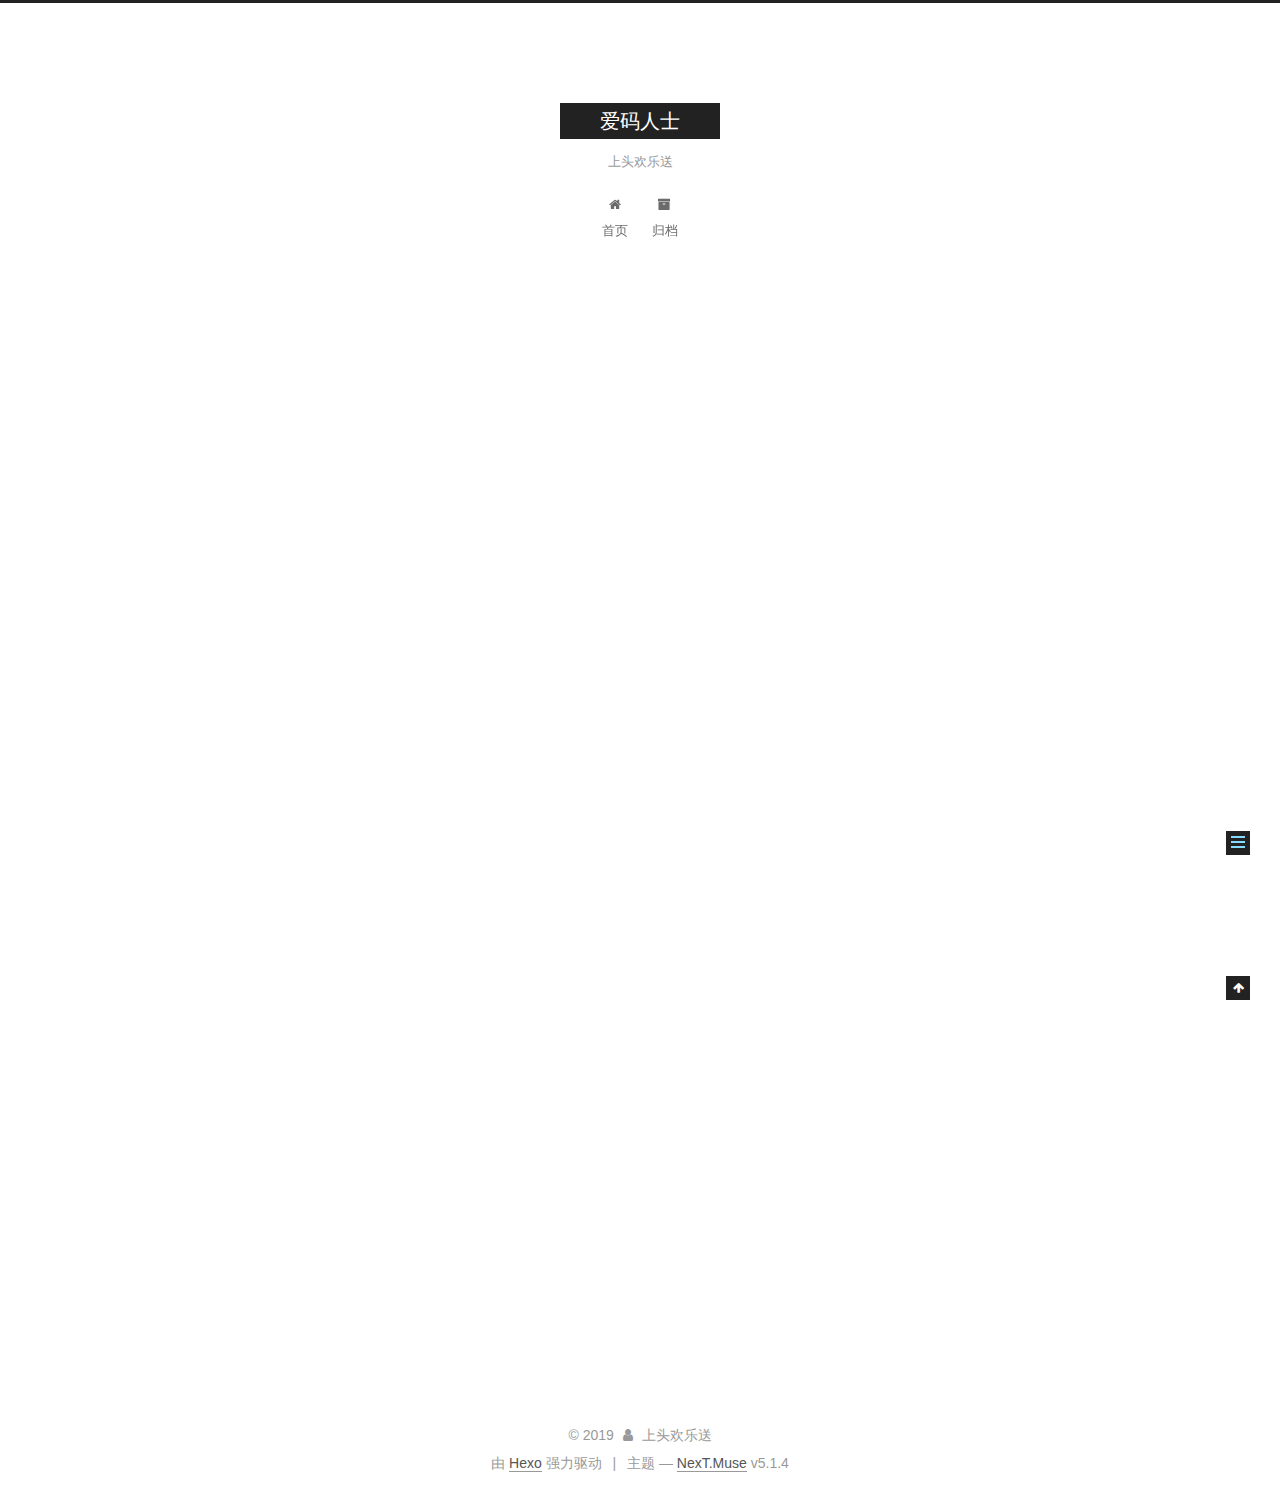
<file: 2019/08/24/hello-world - 副本/index.html>
<!DOCTYPE html>



  


<html class="theme-next muse use-motion" lang="zh-Hans">
<head><meta name="generator" content="Hexo 3.9.0">
  <meta charset="UTF-8">
<meta http-equiv="X-UA-Compatible" content="IE=edge">
<meta name="viewport" content="width=device-width, initial-scale=1, maximum-scale=1">
<meta name="theme-color" content="#222">









<meta http-equiv="Cache-Control" content="no-transform">
<meta http-equiv="Cache-Control" content="no-siteapp">
















  
  
  <link href="/lib/fancybox/source/jquery.fancybox.css?v=2.1.5" rel="stylesheet" type="text/css">







<link href="/lib/font-awesome/css/font-awesome.min.css?v=4.6.2" rel="stylesheet" type="text/css">

<link href="/css/main.css?v=5.1.4" rel="stylesheet" type="text/css">


  <link rel="apple-touch-icon" sizes="180x180" href="/images/apple-touch-icon-next.png?v=5.1.4">


  <link rel="icon" type="image/png" sizes="32x32" href="/images/favicon-32x32-next.png?v=5.1.4">


  <link rel="icon" type="image/png" sizes="16x16" href="/images/favicon-16x16-next.png?v=5.1.4">


  <link rel="mask-icon" href="/images/logo.svg?v=5.1.4" color="#222">





  <meta name="keywords" content="Java技术栈">










<meta name="description" content="Welcome to Hexo! This is your very first post. Check documentation for more info. If you get any problems when using Hexo, you can find the answer in troubleshooting or you can ask me on GitHub. Quick">
<meta name="keywords" content="Java基础,Java核心,SpringBoot,SpringCloud,JVM">
<meta property="og:type" content="article">
<meta property="og:title" content="Hello World">
<meta property="og:url" content="http://yoursite.com/2019/08/24/hello-world - 副本/index.html">
<meta property="og:site_name" content="爱码人士">
<meta property="og:description" content="Welcome to Hexo! This is your very first post. Check documentation for more info. If you get any problems when using Hexo, you can find the answer in troubleshooting or you can ask me on GitHub. Quick">
<meta property="og:locale" content="zh-Hans">
<meta property="og:updated_time" content="2019-08-23T02:59:03.108Z">
<meta name="twitter:card" content="summary">
<meta name="twitter:title" content="Hello World">
<meta name="twitter:description" content="Welcome to Hexo! This is your very first post. Check documentation for more info. If you get any problems when using Hexo, you can find the answer in troubleshooting or you can ask me on GitHub. Quick">



<script type="text/javascript" id="hexo.configurations">
  var NexT = window.NexT || {};
  var CONFIG = {
    root: '/',
    scheme: 'Muse',
    version: '5.1.4',
    sidebar: {"position":"left","display":"post","offset":12,"b2t":false,"scrollpercent":false,"onmobile":false},
    fancybox: true,
    tabs: true,
    motion: {"enable":true,"async":false,"transition":{"post_block":"fadeIn","post_header":"slideDownIn","post_body":"slideDownIn","coll_header":"slideLeftIn","sidebar":"slideUpIn"}},
    duoshuo: {
      userId: '0',
      author: '博主'
    },
    algolia: {
      applicationID: '',
      apiKey: '',
      indexName: '',
      hits: {"per_page":10},
      labels: {"input_placeholder":"Search for Posts","hits_empty":"We didn't find any results for the search: ${query}","hits_stats":"${hits} results found in ${time} ms"}
    }
  };
</script>



  <link rel="canonical" href="http://yoursite.com/2019/08/24/hello-world - 副本/">





  <title>Hello World | 爱码人士</title>
  








</head>

<body itemscope itemtype="http://schema.org/WebPage" lang="zh-Hans">

  
  
    
  

  <div class="container sidebar-position-left page-post-detail">
    <div class="headband"></div>

    <header id="header" class="header" itemscope itemtype="http://schema.org/WPHeader">
      <div class="header-inner"><div class="site-brand-wrapper">
  <div class="site-meta ">
    

    <div class="custom-logo-site-title">
      <a href="/" class="brand" rel="start">
        <span class="logo-line-before"><i></i></span>
        <span class="site-title">爱码人士</span>
        <span class="logo-line-after"><i></i></span>
      </a>
    </div>
      
        <p class="site-subtitle">上头欢乐送</p>
      
  </div>

  <div class="site-nav-toggle">
    <button>
      <span class="btn-bar"></span>
      <span class="btn-bar"></span>
      <span class="btn-bar"></span>
    </button>
  </div>
</div>

<nav class="site-nav">
  

  
    <ul id="menu" class="menu">
      
        
        <li class="menu-item menu-item-home">
          <a href="/" rel="section">
            
              <i class="menu-item-icon fa fa-fw fa-home"></i> <br>
            
            首页
          </a>
        </li>
      
        
        <li class="menu-item menu-item-archives">
          <a href="/archives/" rel="section">
            
              <i class="menu-item-icon fa fa-fw fa-archive"></i> <br>
            
            归档
          </a>
        </li>
      

      
    </ul>
  

  
</nav>



 </div>
    </header>

    <main id="main" class="main">
      <div class="main-inner">
        <div class="content-wrap">
          <div id="content" class="content">
            

  <div id="posts" class="posts-expand">
    

  

  
  
  

  <article class="post post-type-normal" itemscope itemtype="http://schema.org/Article">
  
  
  
  <div class="post-block">
    <link itemprop="mainEntityOfPage" href="http://yoursite.com/2019/08/24/hello-world - 副本/">

    <span hidden itemprop="author" itemscope itemtype="http://schema.org/Person">
      <meta itemprop="name" content="上头欢乐送">
      <meta itemprop="description" content>
      <meta itemprop="image" content="/images/avatar.gif">
    </span>

    <span hidden itemprop="publisher" itemscope itemtype="http://schema.org/Organization">
      <meta itemprop="name" content="爱码人士">
    </span>

    
      <header class="post-header">

        
        
          <h1 class="post-title" itemprop="name headline">Hello World</h1>
        

        <div class="post-meta">
          <span class="post-time">
            
              <span class="post-meta-item-icon">
                <i class="fa fa-calendar-o"></i>
              </span>
              
                <span class="post-meta-item-text">发表于</span>
              
              <time title="创建于" itemprop="dateCreated datePublished" datetime="2019-08-24T09:22:57+08:00">
                2019-08-24
              </time>
            

            

            
          </span>

          

          
            
          

          
          

          

          

          

        </div>
      </header>
    

    
    
    
    <div class="post-body" itemprop="articleBody">

      
      

      
        <p>Welcome to <a href="https://hexo.io/" target="_blank" rel="noopener">Hexo</a>! This is your very first post. Check <a href="https://hexo.io/docs/" target="_blank" rel="noopener">documentation</a> for more info. If you get any problems when using Hexo, you can find the answer in <a href="https://hexo.io/docs/troubleshooting.html" target="_blank" rel="noopener">troubleshooting</a> or you can ask me on <a href="https://github.com/hexojs/hexo/issues" target="_blank" rel="noopener">GitHub</a>.</p>
<h2 id="Quick-Start"><a href="#Quick-Start" class="headerlink" title="Quick Start"></a>Quick Start</h2><h3 id="Create-a-new-post"><a href="#Create-a-new-post" class="headerlink" title="Create a new post"></a>Create a new post</h3><figure class="highlight bash"><table><tr><td class="gutter"><pre><span class="line">1</span><br></pre></td><td class="code"><pre><span class="line">$ hexo new <span class="string">"My New Post"</span></span><br></pre></td></tr></table></figure>

<p>More info: <a href="https://hexo.io/docs/writing.html" target="_blank" rel="noopener">Writing</a></p>
<h3 id="Run-server"><a href="#Run-server" class="headerlink" title="Run server"></a>Run server</h3><figure class="highlight bash"><table><tr><td class="gutter"><pre><span class="line">1</span><br></pre></td><td class="code"><pre><span class="line">$ hexo server</span><br></pre></td></tr></table></figure>

<p>More info: <a href="https://hexo.io/docs/server.html" target="_blank" rel="noopener">Server</a></p>
<h3 id="Generate-static-files"><a href="#Generate-static-files" class="headerlink" title="Generate static files"></a>Generate static files</h3><figure class="highlight bash"><table><tr><td class="gutter"><pre><span class="line">1</span><br></pre></td><td class="code"><pre><span class="line">$ hexo generate</span><br></pre></td></tr></table></figure>

<p>More info: <a href="https://hexo.io/docs/generating.html" target="_blank" rel="noopener">Generating</a></p>
<h3 id="Deploy-to-remote-sites"><a href="#Deploy-to-remote-sites" class="headerlink" title="Deploy to remote sites"></a>Deploy to remote sites</h3><figure class="highlight bash"><table><tr><td class="gutter"><pre><span class="line">1</span><br></pre></td><td class="code"><pre><span class="line">$ hexo deploy</span><br></pre></td></tr></table></figure>

<p>More info: <a href="https://hexo.io/docs/deployment.html" target="_blank" rel="noopener">Deployment</a></p>

      
    </div>
    
    
    

    

    

    

    <footer class="post-footer">
      

      
      
      

      
        <div class="post-nav">
          <div class="post-nav-next post-nav-item">
            
              <a href="/2019/08/23/hello-world/" rel="next" title="Hello World">
                <i class="fa fa-chevron-left"></i> Hello World
              </a>
            
          </div>

          <span class="post-nav-divider"></span>

          <div class="post-nav-prev post-nav-item">
            
          </div>
        </div>
      

      
      
    </footer>
  </div>
  
  
  
  </article>



    <div class="post-spread">
      
    </div>
  </div>


          </div>
          


          

  



        </div>
        
          
  
  <div class="sidebar-toggle">
    <div class="sidebar-toggle-line-wrap">
      <span class="sidebar-toggle-line sidebar-toggle-line-first"></span>
      <span class="sidebar-toggle-line sidebar-toggle-line-middle"></span>
      <span class="sidebar-toggle-line sidebar-toggle-line-last"></span>
    </div>
  </div>

  <aside id="sidebar" class="sidebar">
    
    <div class="sidebar-inner">

      

      
        <ul class="sidebar-nav motion-element">
          <li class="sidebar-nav-toc sidebar-nav-active" data-target="post-toc-wrap">
            文章目录
          </li>
          <li class="sidebar-nav-overview" data-target="site-overview-wrap">
            站点概览
          </li>
        </ul>
      

      <section class="site-overview-wrap sidebar-panel">
        <div class="site-overview">
          <div class="site-author motion-element" itemprop="author" itemscope itemtype="http://schema.org/Person">
            
              <p class="site-author-name" itemprop="name">上头欢乐送</p>
              <p class="site-description motion-element" itemprop="description">学习和总结Java技术栈知识</p>
          </div>

          <nav class="site-state motion-element">

            
              <div class="site-state-item site-state-posts">
              
                <a href="/archives/">
              
                  <span class="site-state-item-count">2</span>
                  <span class="site-state-item-name">日志</span>
                </a>
              </div>
            

            

            

          </nav>

          

          

          
          

          
          

          

        </div>
      </section>

      
      <!--noindex-->
        <section class="post-toc-wrap motion-element sidebar-panel sidebar-panel-active">
          <div class="post-toc">

            
              
            

            
              <div class="post-toc-content"><ol class="nav"><li class="nav-item nav-level-2"><a class="nav-link" href="#Quick-Start"><span class="nav-number">1.</span> <span class="nav-text">Quick Start</span></a><ol class="nav-child"><li class="nav-item nav-level-3"><a class="nav-link" href="#Create-a-new-post"><span class="nav-number">1.1.</span> <span class="nav-text">Create a new post</span></a></li><li class="nav-item nav-level-3"><a class="nav-link" href="#Run-server"><span class="nav-number">1.2.</span> <span class="nav-text">Run server</span></a></li><li class="nav-item nav-level-3"><a class="nav-link" href="#Generate-static-files"><span class="nav-number">1.3.</span> <span class="nav-text">Generate static files</span></a></li><li class="nav-item nav-level-3"><a class="nav-link" href="#Deploy-to-remote-sites"><span class="nav-number">1.4.</span> <span class="nav-text">Deploy to remote sites</span></a></li></ol></li></ol></div>
            

          </div>
        </section>
      <!--/noindex-->
      

      

    </div>
  </aside>


        
      </div>
    </main>

    <footer id="footer" class="footer">
      <div class="footer-inner">
        <div class="copyright">&copy; <span itemprop="copyrightYear">2019</span>
  <span class="with-love">
    <i class="fa fa-user"></i>
  </span>
  <span class="author" itemprop="copyrightHolder">上头欢乐送</span>

  
</div>


  <div class="powered-by">由 <a class="theme-link" target="_blank" href="https://hexo.io">Hexo</a> 强力驱动</div>



  <span class="post-meta-divider">|</span>



  <div class="theme-info">主题 &mdash; <a class="theme-link" target="_blank" href="https://github.com/iissnan/hexo-theme-next">NexT.Muse</a> v5.1.4</div>




        







        
      </div>
    </footer>

    
      <div class="back-to-top">
        <i class="fa fa-arrow-up"></i>
        
      </div>
    

    

  </div>

  

<script type="text/javascript">
  if (Object.prototype.toString.call(window.Promise) !== '[object Function]') {
    window.Promise = null;
  }
</script>









  












  
  
    <script type="text/javascript" src="/lib/jquery/index.js?v=2.1.3"></script>
  

  
  
    <script type="text/javascript" src="/lib/fastclick/lib/fastclick.min.js?v=1.0.6"></script>
  

  
  
    <script type="text/javascript" src="/lib/jquery_lazyload/jquery.lazyload.js?v=1.9.7"></script>
  

  
  
    <script type="text/javascript" src="/lib/velocity/velocity.min.js?v=1.2.1"></script>
  

  
  
    <script type="text/javascript" src="/lib/velocity/velocity.ui.min.js?v=1.2.1"></script>
  

  
  
    <script type="text/javascript" src="/lib/fancybox/source/jquery.fancybox.pack.js?v=2.1.5"></script>
  


  


  <script type="text/javascript" src="/js/src/utils.js?v=5.1.4"></script>

  <script type="text/javascript" src="/js/src/motion.js?v=5.1.4"></script>



  
  

  
  <script type="text/javascript" src="/js/src/scrollspy.js?v=5.1.4"></script>
<script type="text/javascript" src="/js/src/post-details.js?v=5.1.4"></script>



  


  <script type="text/javascript" src="/js/src/bootstrap.js?v=5.1.4"></script>



  


  




	





  





  












  





  

  

  

  
  

  

  

  

</body>
</html>
</file>
<file: css/main.css>
/* normalize.css v3.0.2 | MIT License | git.io/normalize */
html {
  font-family: sans-serif; /* 1 */
  -ms-text-size-adjust: 100%; /* 2 */
  -webkit-text-size-adjust: 100%; /* 2 */
}
body {
  margin: 0;
}
article,
aside,
details,
figcaption,
figure,
footer,
header,
hgroup,
main,
menu,
nav,
section,
summary {
  display: block;
}
audio,
canvas,
progress,
video {
  display: inline-block; /* 1 */
  vertical-align: baseline; /* 2 */
}
audio:not([controls]) {
  display: none;
  height: 0;
}
[hidden],
template {
  display: none;
}
a {
  background-color: transparent;
}
a:active,
a:hover {
  outline: 0;
}
abbr[title] {
  border-bottom: 1px dotted;
}
b,
strong {
  font-weight: bold;
}
dfn {
  font-style: italic;
}
h1 {
  font-size: 2em;
  margin: 0.67em 0;
}
mark {
  background: #ff0;
  color: #000;
}
small {
  font-size: 80%;
}
sub,
sup {
  font-size: 75%;
  line-height: 0;
  position: relative;
  vertical-align: baseline;
}
sup {
  top: -0.5em;
}
sub {
  bottom: -0.25em;
}
img {
  border: 0;
}
svg:not(:root) {
  overflow: hidden;
}
figure {
  margin: 1em 40px;
}
hr {
  -moz-box-sizing: content-box;
  box-sizing: content-box;
  height: 0;
}
pre {
  overflow: auto;
}
code,
kbd,
pre,
samp {
  font-family: monospace, monospace;
  font-size: 1em;
}
button,
input,
optgroup,
select,
textarea {
  color: inherit; /* 1 */
  font: inherit; /* 2 */
  margin: 0; /* 3 */
}
button {
  overflow: visible;
}
button,
select {
  text-transform: none;
}
button,
html input[type="button"],
input[type="reset"],
input[type="submit"] {
  -webkit-appearance: button; /* 2 */
  cursor: pointer; /* 3 */
}
button[disabled],
html input[disabled] {
  cursor: default;
}
button::-moz-focus-inner,
input::-moz-focus-inner {
  border: 0;
  padding: 0;
}
input {
  line-height: normal;
}
input[type="checkbox"],
input[type="radio"] {
  box-sizing: border-box; /* 1 */
  padding: 0; /* 2 */
}
input[type="number"]::-webkit-inner-spin-button,
input[type="number"]::-webkit-outer-spin-button {
  height: auto;
}
input[type="search"] {
  -webkit-appearance: textfield; /* 1 */
  -moz-box-sizing: content-box;
  -webkit-box-sizing: content-box; /* 2 */
  box-sizing: content-box;
}
input[type="search"]::-webkit-search-cancel-button,
input[type="search"]::-webkit-search-decoration {
  -webkit-appearance: none;
}
fieldset {
  border: 1px solid #c0c0c0;
  margin: 0 2px;
  padding: 0.35em 0.625em 0.75em;
}
legend {
  border: 0; /* 1 */
  padding: 0; /* 2 */
}
textarea {
  overflow: auto;
}
optgroup {
  font-weight: bold;
}
table {
  border-collapse: collapse;
  border-spacing: 0;
}
td,
th {
  padding: 0;
}
::selection {
  background: #262a30;
  color: #fff;
}
body {
  position: relative;
  font-family: 'Lato', "PingFang SC", "Microsoft YaHei", sans-serif;
  font-size: 14px;
  line-height: 2;
  color: #555;
  background: #fff;
}
@media (max-width: 767px) {
  body {
    padding-right: 0 !important;
  }
}
@media (min-width: 768px) and (max-width: 991px) {
  body {
    padding-right: 0 !important;
  }
}
@media (min-width: 1600px) {
  body {
    font-size: 16px;
  }
}
h1,
h2,
h3,
h4,
h5,
h6 {
  margin: 0;
  padding: 0;
  font-weight: bold;
  line-height: 1.5;
  font-family: 'Lato', "PingFang SC", "Microsoft YaHei", sans-serif;
}
h2,
h3,
h4,
h5,
h6 {
  margin: 20px 0 15px;
}
h1 {
  font-size: 22px;
}
@media (max-width: 767px) {
  h1 {
    font-size: 18px;
  }
}
h2 {
  font-size: 20px;
}
@media (max-width: 767px) {
  h2 {
    font-size: 16px;
  }
}
h3 {
  font-size: 18px;
}
@media (max-width: 767px) {
  h3 {
    font-size: 14px;
  }
}
h4 {
  font-size: 16px;
}
@media (max-width: 767px) {
  h4 {
    font-size: 12px;
  }
}
h5 {
  font-size: 14px;
}
@media (max-width: 767px) {
  h5 {
    font-size: 10px;
  }
}
h6 {
  font-size: 12px;
}
@media (max-width: 767px) {
  h6 {
    font-size: 8px;
  }
}
p {
  margin: 0 0 20px 0;
}
a {
  color: #555;
  text-decoration: none;
  outline: none;
  border-bottom: 1px solid #999;
  word-wrap: break-word;
}
a:hover {
  color: #222;
  border-bottom-color: #222;
}
blockquote {
  margin: 0;
  padding: 0;
}
img {
  display: block;
  margin: auto;
  max-width: 100%;
  height: auto;
}
hr {
  margin: 40px 0;
  height: 3px;
  border: none;
  background-color: #ddd;
  background-image: repeating-linear-gradient(-45deg, #fff, #fff 4px, transparent 4px, transparent 8px);
}
blockquote {
  padding: 0 15px;
  color: #666;
  border-left: 4px solid #ddd;
}
blockquote cite::before {
  content: "-";
  padding: 0 5px;
}
dt {
  font-weight: 700;
}
dd {
  margin: 0;
  padding: 0;
}
kbd {
  border: 1px solid #ccc;
  border-radius: 0.2em;
  box-shadow: 0.1em 0.1em 0.2em rgba(0,0,0,0.1);
  background-color: #f9f9f9;
  font-family: inherit;
  background-image: -webkit-linear-gradient(top, #eee, #fff, #eee);
  padding: 0.1em 0.3em;
  white-space: nowrap;
}
.text-left {
  text-align: left;
}
.text-center {
  text-align: center;
}
.text-right {
  text-align: right;
}
.text-justify {
  text-align: justify;
}
.text-nowrap {
  white-space: nowrap;
}
.text-lowercase {
  text-transform: lowercase;
}
.text-uppercase {
  text-transform: uppercase;
}
.text-capitalize {
  text-transform: capitalize;
}
.center-block {
  display: block;
  margin-left: auto;
  margin-right: auto;
}
.clearfix:before,
.clearfix:after {
  content: " ";
  display: table;
}
.clearfix:after {
  clear: both;
}
.pullquote {
  width: 45%;
}
.pullquote.left {
  float: left;
  margin-left: 5px;
  margin-right: 10px;
}
.pullquote.right {
  float: right;
  margin-left: 10px;
  margin-right: 5px;
}
.affix.affix.affix {
  position: fixed;
}
.translation {
  margin-top: -20px;
  font-size: 14px;
  color: #999;
}
.scrollbar-measure {
  width: 100px;
  height: 100px;
  overflow: scroll;
  position: absolute;
  top: -9999px;
}
.use-motion .motion-element {
  opacity: 0;
}
table {
  margin: 20px 0;
  width: 100%;
  border-collapse: collapse;
  border-spacing: 0;
  border: 1px solid #ddd;
  font-size: 14px;
  table-layout: fixed;
  word-wrap: break-all;
}
table>tbody>tr:nth-of-type(odd) {
  background-color: #f9f9f9;
}
table>tbody>tr:hover {
  background-color: #f5f5f5;
}
caption,
th,
td {
  padding: 8px;
  text-align: left;
  vertical-align: middle;
  font-weight: normal;
}
th,
td {
  border-bottom: 3px solid #ddd;
  border-right: 1px solid #eee;
}
th {
  padding-bottom: 10px;
  font-weight: 700;
}
td {
  border-bottom-width: 1px;
}
html,
body {
  height: 100%;
}
.container {
  position: relative;
  min-height: 100%;
}
.header-inner {
  margin: 0 auto;
  padding: 100px 0 70px;
  width: 700px;
}
@media (min-width: 1600px) {
  .container .header-inner {
    width: 900px;
  }
}
.main {
  padding-bottom: 150px;
}
.main-inner {
  margin: 0 auto;
  width: 700px;
}
@media (min-width: 1600px) {
  .container .main-inner {
    width: 900px;
  }
}
.footer {
  position: absolute;
  left: 0;
  bottom: 0;
  width: 100%;
  min-height: 50px;
}
.footer-inner {
  box-sizing: border-box;
  margin: 20px auto;
  width: 700px;
}
@media (min-width: 1600px) {
  .container .footer-inner {
    width: 900px;
  }
}
pre,
.highlight {
  overflow: auto;
  margin: 20px 0;
  padding: 0;
  font-size: 13px;
  color: #4d4d4c;
  background: #f7f7f7;
  line-height: 1.6;
}
pre,
code {
  font-family: consolas, Menlo, "PingFang SC", "Microsoft YaHei", monospace;
}
code {
  padding: 2px 4px;
  word-wrap: break-word;
  color: #555;
  background: #eee;
  border-radius: 3px;
  font-size: 13px;
}
pre {
  padding: 10px;
}
pre code {
  padding: 0;
  color: #4d4d4c;
  background: none;
  text-shadow: none;
}
.highlight {
  border-radius: 1px;
}
.highlight pre {
  border: none;
  margin: 0;
  padding: 10px 0;
}
.highlight table {
  margin: 0;
  width: auto;
  border: none;
}
.highlight td {
  border: none;
  padding: 0;
}
.highlight figcaption {
  font-size: 1em;
  color: #4d4d4c;
  line-height: 1em;
  margin-bottom: 1em;
}
.highlight figcaption:before,
.highlight figcaption:after {
  content: " ";
  display: table;
}
.highlight figcaption:after {
  clear: both;
}
.highlight figcaption a {
  float: right;
  color: #4d4d4c;
}
.highlight figcaption a:hover {
  border-bottom-color: #4d4d4c;
}
.highlight .gutter pre {
  padding-left: 10px;
  padding-right: 10px;
  color: #869194;
  text-align: right;
  background-color: #eff2f3;
}
.highlight .code pre {
  width: 100%;
  padding-left: 10px;
  padding-right: 10px;
  background-color: #f7f7f7;
}
.highlight .line {
  height: 20px;
}
.gutter {
  -webkit-user-select: none;
  -moz-user-select: none;
  -ms-user-select: none;
  user-select: none;
}
.gist table {
  width: auto;
}
.gist table td {
  border: none;
}
pre .deletion {
  background: #fdd;
}
pre .addition {
  background: #dfd;
}
pre .meta {
  color: #8959a8;
}
pre .comment {
  color: #8e908c;
}
pre .variable,
pre .attribute,
pre .tag,
pre .regexp,
pre .ruby .constant,
pre .xml .tag .title,
pre .xml .pi,
pre .xml .doctype,
pre .html .doctype,
pre .css .id,
pre .css .class,
pre .css .pseudo {
  color: #c82829;
}
pre .number,
pre .preprocessor,
pre .built_in,
pre .literal,
pre .params,
pre .constant,
pre .command {
  color: #f5871f;
}
pre .ruby .class .title,
pre .css .rules .attribute,
pre .string,
pre .value,
pre .inheritance,
pre .header,
pre .ruby .symbol,
pre .xml .cdata,
pre .special,
pre .number,
pre .formula {
  color: #718c00;
}
pre .title,
pre .css .hexcolor {
  color: #3e999f;
}
pre .function,
pre .python .decorator,
pre .python .title,
pre .ruby .function .title,
pre .ruby .title .keyword,
pre .perl .sub,
pre .javascript .title,
pre .coffeescript .title {
  color: #4271ae;
}
pre .keyword,
pre .javascript .function {
  color: #8959a8;
}
.full-image.full-image.full-image.full-image {
  border: none;
  max-width: 100%;
  width: auto;
  margin: 20px auto 25px;
}
@media (min-width: 992px) {
  .full-image.full-image.full-image.full-image {
    max-width: none;
    width: 110%;
    margin: 25px -5%;
  }
}
.blockquote-center,
.page-home .post-type-quote blockquote,
.page-post-detail .post-type-quote blockquote {
  position: relative;
  margin: 40px 0;
  padding: 0;
  border-left: none;
  text-align: center;
}
.blockquote-center::before,
.page-home .post-type-quote blockquote::before,
.page-post-detail .post-type-quote blockquote::before,
.blockquote-center::after,
.page-home .post-type-quote blockquote::after,
.page-post-detail .post-type-quote blockquote::after {
  position: absolute;
  content: ' ';
  display: block;
  width: 100%;
  height: 24px;
  opacity: 0.2;
  background-repeat: no-repeat;
  background-position: 0 -6px;
  background-size: 22px 22px;
}
.blockquote-center::before,
.page-home .post-type-quote blockquote::before,
.page-post-detail .post-type-quote blockquote::before {
  top: -20px;
  background-image: url("../images/quote-l.svg");
  border-top: 1px solid #ccc;
}
.blockquote-center::after,
.page-home .post-type-quote blockquote::after,
.page-post-detail .post-type-quote blockquote::after {
  bottom: -20px;
  background-image: url("../images/quote-r.svg");
  border-bottom: 1px solid #ccc;
  background-position: 100% 8px;
}
.blockquote-center p,
.page-home .post-type-quote blockquote p,
.page-post-detail .post-type-quote blockquote p,
.blockquote-center div,
.page-home .post-type-quote blockquote div,
.page-post-detail .post-type-quote blockquote div {
  text-align: center;
}
.post .post-body .group-picture img {
  box-sizing: border-box;
  padding: 0 3px;
  border: none;
}
.post .group-picture-row {
  overflow: hidden;
  margin-top: 6px;
}
.post .group-picture-row:first-child {
  margin-top: 0;
}
.post .group-picture-column {
  float: left;
}
.page-post-detail .post-body .group-picture-column {
  float: none;
  margin-top: 10px;
  width: auto !important;
}
.page-post-detail .post-body .group-picture-column img {
  margin: 0 auto;
}
.page-archive .group-picture-container {
  overflow: hidden;
}
.page-archive .group-picture-row {
  float: left;
}
.page-archive .group-picture-row:first-child {
  margin-top: 6px;
}
.page-archive .group-picture-column {
  max-width: 150px;
  max-height: 150px;
}
.post-body .note {
  position: relative;
  padding: 15px;
  margin-bottom: 20px;
  border: 1px solid #eee;
  border-left-width: 5px;
  border-radius: 3px;
}
.post-body .note h2,
.post-body .note h3,
.post-body .note h4,
.post-body .note h5,
.post-body .note h6 {
  margin-top: 0;
  margin-bottom: 0;
  border-bottom: initial;
  padding-top: 0 !important;
}
.post-body .note p:first-child,
.post-body .note ul:first-child,
.post-body .note ol:first-child,
.post-body .note table:first-child,
.post-body .note pre:first-child,
.post-body .note blockquote:first-child {
  margin-top: 0;
}
.post-body .note p:last-child,
.post-body .note ul:last-child,
.post-body .note ol:last-child,
.post-body .note table:last-child,
.post-body .note pre:last-child,
.post-body .note blockquote:last-child {
  margin-bottom: 0;
}
.post-body .note.default {
  border-left-color: #777;
}
.post-body .note.default h2,
.post-body .note.default h3,
.post-body .note.default h4,
.post-body .note.default h5,
.post-body .note.default h6 {
  color: #777;
}
.post-body .note.primary {
  border-left-color: #6f42c1;
}
.post-body .note.primary h2,
.post-body .note.primary h3,
.post-body .note.primary h4,
.post-body .note.primary h5,
.post-body .note.primary h6 {
  color: #6f42c1;
}
.post-body .note.info {
  border-left-color: #428bca;
}
.post-body .note.info h2,
.post-body .note.info h3,
.post-body .note.info h4,
.post-body .note.info h5,
.post-body .note.info h6 {
  color: #428bca;
}
.post-body .note.success {
  border-left-color: #5cb85c;
}
.post-body .note.success h2,
.post-body .note.success h3,
.post-body .note.success h4,
.post-body .note.success h5,
.post-body .note.success h6 {
  color: #5cb85c;
}
.post-body .note.warning {
  border-left-color: #f0ad4e;
}
.post-body .note.warning h2,
.post-body .note.warning h3,
.post-body .note.warning h4,
.post-body .note.warning h5,
.post-body .note.warning h6 {
  color: #f0ad4e;
}
.post-body .note.danger {
  border-left-color: #d9534f;
}
.post-body .note.danger h2,
.post-body .note.danger h3,
.post-body .note.danger h4,
.post-body .note.danger h5,
.post-body .note.danger h6 {
  color: #d9534f;
}
.post-body .label {
  display: inline;
  padding: 0 2px;
  white-space: nowrap;
}
.post-body .label.default {
  background-color: #f0f0f0;
}
.post-body .label.primary {
  background-color: #efe6f7;
}
.post-body .label.info {
  background-color: #e5f2f8;
}
.post-body .label.success {
  background-color: #e7f4e9;
}
.post-body .label.warning {
  background-color: #fcf6e1;
}
.post-body .label.danger {
  background-color: #fae8eb;
}
.post-body .tabs {
  position: relative;
  display: block;
  margin-bottom: 20px;
  padding-top: 10px;
}
.post-body .tabs ul.nav-tabs {
  margin: 0;
  padding: 0;
  display: flex;
  margin-bottom: -1px;
}
@media (max-width: 413px) {
  .post-body .tabs ul.nav-tabs {
    display: block;
    margin-bottom: 5px;
  }
}
.post-body .tabs ul.nav-tabs li.tab {
  list-style-type: none !important;
  margin: 0 0.25em 0 0;
  border-top: 3px solid transparent;
  border-left: 1px solid transparent;
  border-right: 1px solid transparent;
}
@media (max-width: 413px) {
  .post-body .tabs ul.nav-tabs li.tab {
    margin: initial;
    border-top: 1px solid transparent;
    border-left: 3px solid transparent;
    border-right: 1px solid transparent;
    border-bottom: 1px solid transparent;
  }
}
.post-body .tabs ul.nav-tabs li.tab a {
  outline: 0;
  border-bottom: initial;
  display: block;
  line-height: 1.8em;
  padding: 0.25em 0.75em;
  transition-duration: 0.2s;
  transition-timing-function: ease-out;
  transition-delay: 0s;
}
.post-body .tabs ul.nav-tabs li.tab a i {
  width: 1.285714285714286em;
}
.post-body .tabs ul.nav-tabs li.tab.active {
  border-top: 3px solid #fc6423;
  border-left: 1px solid #ddd;
  border-right: 1px solid #ddd;
  background-color: #fff;
}
@media (max-width: 413px) {
  .post-body .tabs ul.nav-tabs li.tab.active {
    border-top: 1px solid #ddd;
    border-left: 3px solid #fc6423;
    border-right: 1px solid #ddd;
    border-bottom: 1px solid #ddd;
  }
}
.post-body .tabs ul.nav-tabs li.tab.active a {
  cursor: default;
  color: #555;
}
.post-body .tabs .tab-content {
  background-color: #fff;
}
.post-body .tabs .tab-content .tab-pane {
  border: 1px solid #ddd;
  padding: 20px 20px 0 20px;
}
.post-body .tabs .tab-content .tab-pane:not(.active) {
  display: none !important;
}
.post-body .tabs .tab-content .tab-pane.active {
  display: block !important;
}
.btn {
  display: inline-block;
  padding: 0 20px;
  font-size: 14px;
  color: #fff;
  background: #222;
  border: 2px solid #222;
  text-decoration: none;
  border-radius: 0;
  transition-property: background-color;
  transition-duration: 0.2s;
  transition-timing-function: ease-in-out;
  transition-delay: 0s;
  line-height: 2;
}
.btn:hover {
  border-color: #222;
  color: #222;
  background: #fff;
}
.btn +.btn {
  margin: 0 0 8px 8px;
}
.btn .fa-fw {
  width: 1.285714285714286em;
  text-align: left;
}
.btn-bar {
  display: block;
  width: 22px;
  height: 2px;
  background: #555;
  border-radius: 1px;
}
.btn-bar+.btn-bar {
  margin-top: 4px;
}
.pagination {
  margin: 120px 0 40px;
  text-align: center;
  border-top: 1px solid #eee;
}
.page-number-basic,
.pagination .prev,
.pagination .next,
.pagination .page-number,
.pagination .space {
  display: inline-block;
  position: relative;
  top: -1px;
  margin: 0 10px;
  padding: 0 11px;
}
@media (max-width: 767px) {
  .page-number-basic,
  .pagination .prev,
  .pagination .next,
  .pagination .page-number,
  .pagination .space {
    margin: 0 5px;
  }
}
.pagination .prev,
.pagination .next,
.pagination .page-number {
  border-bottom: 0;
  border-top: 1px solid #eee;
  transition-property: border-color;
  transition-duration: 0.2s;
  transition-timing-function: ease-in-out;
  transition-delay: 0s;
}
.pagination .prev:hover,
.pagination .next:hover,
.pagination .page-number:hover {
  border-top-color: #222;
}
.pagination .space {
  padding: 0;
  margin: 0;
}
.pagination .prev {
  margin-left: 0;
}
.pagination .next {
  margin-right: 0;
}
.pagination .page-number.current {
  color: #fff;
  background: #ccc;
  border-top-color: #ccc;
}
@media (max-width: 767px) {
  .pagination {
    border-top: none;
  }
  .pagination .prev,
  .pagination .next,
  .pagination .page-number {
    margin-bottom: 10px;
    border-top: 0;
    border-bottom: 1px solid #eee;
    padding: 0 10px;
  }
  .pagination .prev:hover,
  .pagination .next:hover,
  .pagination .page-number:hover {
    border-bottom-color: #222;
  }
}
.comments {
  margin: 60px 20px 0;
}
.tag-cloud {
  text-align: center;
}
.tag-cloud a {
  display: inline-block;
  margin: 10px;
}
.back-to-top {
  box-sizing: border-box;
  position: fixed;
  bottom: -100px;
  right: 30px;
  z-index: 1050;
  padding: 0 6px;
  width: 24px;
  background: #222;
  font-size: 12px;
  opacity: 1;
  color: #fff;
  cursor: pointer;
  text-align: center;
  -webkit-transform: translateZ(0);
  transition-property: bottom;
  transition-duration: 0.2s;
  transition-timing-function: ease-in-out;
  transition-delay: 0s;
}
@media (min-width: 768px) and (max-width: 991px) {
  .back-to-top {
    display: none !important;
  }
}
@media (max-width: 767px) {
  .back-to-top {
    display: none !important;
  }
}
.back-to-top.back-to-top-on {
  bottom: 19px;
}
.header {
  background: transparent;
}
.header-inner {
  position: relative;
}
.headband {
  height: 3px;
  background: #222;
}
.site-meta {
  margin: 0;
  text-align: center;
}
@media (max-width: 767px) {
  .site-meta {
    text-align: center;
  }
}
.brand {
  position: relative;
  display: inline-block;
  padding: 0 40px;
  color: #fff;
  background: #222;
  border-bottom: none;
}
.brand:hover {
  color: #fff;
}
.logo {
  display: inline-block;
  margin-right: 5px;
  line-height: 36px;
  vertical-align: top;
}
.site-title {
  display: inline-block;
  vertical-align: top;
  line-height: 36px;
  font-size: 20px;
  font-weight: normal;
  font-family: 'Lato', "PingFang SC", "Microsoft YaHei", sans-serif;
}
.site-subtitle {
  margin-top: 10px;
  font-size: 13px;
  color: #999;
}
.use-motion .brand {
  opacity: 0;
}
.use-motion .logo,
.use-motion .site-title,
.use-motion .site-subtitle {
  opacity: 0;
  position: relative;
  top: -10px;
}
.site-nav-toggle {
  display: none;
  position: absolute;
  top: 10px;
  left: 10px;
}
@media (max-width: 767px) {
  .site-nav-toggle {
    display: block;
  }
}
.site-nav-toggle button {
  margin-top: 2px;
  padding: 9px 10px;
  background: transparent;
  border: none;
}
@media (max-width: 767px) {
  .site-nav {
    display: none;
    margin: 0 -10px;
    padding: 0 10px;
    clear: both;
    border-top: 1px solid #ddd;
  }
}
@media (min-width: 768px) and (max-width: 991px) {
  .site-nav {
    display: block !important;
  }
}
@media (min-width: 992px) {
  .site-nav {
    display: block !important;
  }
}
.menu {
  margin-top: 20px;
  padding-left: 0;
  text-align: center;
}
.menu .menu-item {
  display: inline-block;
  margin: 0 10px;
  list-style: none;
}
@media screen and (max-width: 767px) {
  .menu .menu-item {
    margin-top: 10px;
  }
}
.menu .menu-item a {
  display: block;
  font-size: 13px;
  line-height: inherit;
  border-bottom: 1px solid transparent;
  transition-property: border-color;
  transition-duration: 0.2s;
  transition-timing-function: ease-in-out;
  transition-delay: 0s;
}
.menu .menu-item a:hover {
  border-bottom-color: #222;
}
.menu .menu-item .fa {
  margin-right: 5px;
}
.use-motion .menu-item {
  opacity: 0;
}
.post-body {
  font-family: 'Lato', "PingFang SC", "Microsoft YaHei", sans-serif;
}
@media (max-width: 767px) {
  .post-body {
    word-break: break-word;
  }
}
.post-body .fancybox img {
  display: block !important;
  margin: 0 auto;
  cursor: pointer;
  cursor: zoom-in;
  cursor: -webkit-zoom-in;
}
.post-body .image-caption,
.post-body .figure .caption {
  margin: -20px auto 15px;
  text-align: center;
  font-size: 14px;
  color: #999;
  font-weight: bold;
  line-height: 1;
}
.post-sticky-flag {
  display: inline-block;
  font-size: 16px;
  -ms-transform: rotate(30deg);
  -webkit-transform: rotate(30deg);
  -moz-transform: rotate(30deg);
  -ms-transform: rotate(30deg);
  -o-transform: rotate(30deg);
  transform: rotate(30deg);
}
.use-motion .post-block,
.use-motion .pagination,
.use-motion .comments {
  opacity: 0;
}
.use-motion .post-header {
  opacity: 0;
}
.use-motion .post-body {
  opacity: 0;
}
.use-motion .collection-title {
  opacity: 0;
}
.posts-expand {
  padding-top: 40px;
}
@media (max-width: 767px) {
  .posts-expand {
    margin: 0 20px;
  }
  .post-body pre .gutter pre {
    padding-right: 10px;
  }
  .post-body .highlight {
    margin-left: 0px;
    margin-right: 0px;
    padding: 0;
  }
  .post-body .highlight .gutter pre {
    padding-right: 10px;
  }
}
@media (min-width: 992px) {
  .posts-expand .post-body {
    text-align: justify;
  }
}
.posts-expand .post-body h2,
.posts-expand .post-body h3,
.posts-expand .post-body h4,
.posts-expand .post-body h5,
.posts-expand .post-body h6 {
  padding-top: 10px;
}
.posts-expand .post-body h2 .header-anchor,
.posts-expand .post-body h3 .header-anchor,
.posts-expand .post-body h4 .header-anchor,
.posts-expand .post-body h5 .header-anchor,
.posts-expand .post-body h6 .header-anchor {
  float: right;
  margin-left: 10px;
  color: #ccc;
  border-bottom-style: none;
  visibility: hidden;
}
.posts-expand .post-body h2 .header-anchor:hover,
.posts-expand .post-body h3 .header-anchor:hover,
.posts-expand .post-body h4 .header-anchor:hover,
.posts-expand .post-body h5 .header-anchor:hover,
.posts-expand .post-body h6 .header-anchor:hover {
  color: inherit;
}
.posts-expand .post-body h2:hover .header-anchor,
.posts-expand .post-body h3:hover .header-anchor,
.posts-expand .post-body h4:hover .header-anchor,
.posts-expand .post-body h5:hover .header-anchor,
.posts-expand .post-body h6:hover .header-anchor {
  visibility: visible;
}
.posts-expand .post-body ul li {
  list-style: circle;
}
.posts-expand .post-body img {
  box-sizing: border-box;
  margin: auto;
  padding: 3px;
  border: 1px solid #ddd;
}
.posts-expand .post-body .fancybox img {
  margin: 0 auto 25px;
}
@media (max-width: 767px) {
  .posts-collapse {
    margin: 0 20px;
  }
  .posts-collapse .post-title,
  .posts-collapse .post-meta {
    display: block;
    width: auto;
    text-align: left;
  }
}
.posts-collapse {
  position: relative;
  z-index: 1010;
  margin-left: 55px;
}
.posts-collapse::after {
  content: " ";
  position: absolute;
  top: 20px;
  left: 0;
  margin-left: -2px;
  width: 4px;
  height: 100%;
  background: #f5f5f5;
  z-index: -1;
}
@media (max-width: 767px) {
  .posts-collapse {
    margin: 0 20px;
  }
}
.posts-collapse .collection-title {
  position: relative;
  margin: 60px 0;
}
.posts-collapse .collection-title h1,
.posts-collapse .collection-title h2 {
  margin-left: 20px;
}
.posts-collapse .collection-title small {
  color: #bbb;
  margin-left: 5px;
}
.posts-collapse .collection-title::before {
  content: " ";
  position: absolute;
  left: 0;
  top: 50%;
  margin-left: -4px;
  margin-top: -4px;
  width: 8px;
  height: 8px;
  background: #bbb;
  border-radius: 50%;
}
.posts-collapse .post {
  margin: 30px 0;
}
.posts-collapse .post-header {
  position: relative;
  transition-duration: 0.2s;
  transition-timing-function: ease-in-out;
  transition-delay: 0s;
  transition-property: border;
  border-bottom: 1px dashed #ccc;
}
.posts-collapse .post-header::before {
  content: " ";
  position: absolute;
  left: 0;
  top: 12px;
  width: 6px;
  height: 6px;
  margin-left: -4px;
  background: #bbb;
  border-radius: 50%;
  border: 1px solid #fff;
  transition-duration: 0.2s;
  transition-timing-function: ease-in-out;
  transition-delay: 0s;
  transition-property: background;
}
.posts-collapse .post-header:hover {
  border-bottom-color: #666;
}
.posts-collapse .post-header:hover::before {
  background: #222;
}
.posts-collapse .post-meta {
  position: absolute;
  font-size: 12px;
  left: 20px;
  top: 5px;
}
.posts-collapse .post-comments-count {
  display: none;
}
.posts-collapse .post-title {
  margin-left: 60px;
  font-size: 16px;
  font-weight: normal;
  line-height: inherit;
}
.posts-collapse .post-title::after {
  margin-left: 3px;
  opacity: 0.6;
}
.posts-collapse .post-title a {
  color: #666;
  border-bottom: none;
}
.page-home .post-type-quote .post-header,
.page-post-detail .post-type-quote .post-header,
.page-home .post-type-quote .post-tags,
.page-post-detail .post-type-quote .post-tags {
  display: none;
}
.posts-expand .post-title {
  text-align: center;
  word-break: break-word;
  font-weight: 400;
}
.posts-expand .post-title-link {
  display: inline-block;
  position: relative;
  color: #555;
  border-bottom: none;
  line-height: 1.2;
  vertical-align: top;
}
.posts-expand .post-title-link::before {
  content: "";
  position: absolute;
  width: 100%;
  height: 2px;
  bottom: 0;
  left: 0;
  background-color: #000;
  visibility: hidden;
  -webkit-transform: scaleX(0);
  -moz-transform: scaleX(0);
  -ms-transform: scaleX(0);
  -o-transform: scaleX(0);
  transform: scaleX(0);
  transition-duration: 0.2s;
  transition-timing-function: ease-in-out;
  transition-delay: 0s;
}
.posts-expand .post-title-link:hover::before {
  visibility: visible;
  -webkit-transform: scaleX(1);
  -moz-transform: scaleX(1);
  -ms-transform: scaleX(1);
  -o-transform: scaleX(1);
  transform: scaleX(1);
}
.posts-expand .post-title-link .fa {
  font-size: 16px;
}
.posts-expand .post-meta {
  margin: 3px 0 60px 0;
  color: #999;
  font-family: 'Lato', "PingFang SC", "Microsoft YaHei", sans-serif;
  font-size: 12px;
  text-align: center;
}
.posts-expand .post-meta .post-category-list {
  display: inline-block;
  margin: 0;
  padding: 3px;
}
.posts-expand .post-meta .post-category-list-link {
  color: #999;
}
.posts-expand .post-meta .post-description {
  font-size: 14px;
  margin-top: 2px;
}
.post-meta-divider {
  margin: 0 0.5em;
}
.post-meta-item-icon {
  margin-right: 3px;
}
@media (min-width: 768px) and (max-width: 991px) {
  .post-meta-item-icon {
    display: inline-block;
  }
}
@media (max-width: 767px) {
  .post-meta-item-icon {
    display: inline-block;
  }
}
@media (min-width: 768px) and (max-width: 991px) {
  .post-meta-item-text {
    display: none;
  }
}
@media (max-width: 767px) {
  .post-meta-item-text {
    display: none;
  }
}
@media (max-width: 767px) {
  .posts-expand .post-comments-count {
    display: none;
  }
}
.post-button {
  margin-top: 40px;
}
.posts-expand .post-tags {
  margin-top: 40px;
  text-align: center;
}
.posts-expand .post-tags a {
  display: inline-block;
  margin-right: 10px;
  font-size: 13px;
}
.post-nav {
  display: table;
  margin-top: 15px;
  width: 100%;
  border-top: 1px solid #eee;
}
.post-nav-divider {
  display: table-cell;
  width: 10%;
}
.post-nav-item {
  display: table-cell;
  padding: 10px 0 0 0;
  width: 45%;
  vertical-align: top;
}
.post-nav-item a {
  position: relative;
  display: block;
  line-height: 25px;
  font-size: 14px;
  color: #555;
  border-bottom: none;
}
.post-nav-item a:hover {
  color: #222;
  border-bottom: none;
}
.post-nav-item a:active {
  top: 2px;
}
.post-nav-item .fa {
  position: absolute;
  top: 8px;
  left: 0;
  font-size: 12px;
}
.post-nav-next a {
  padding-left: 15px;
}
.post-nav-prev {
  text-align: right;
}
.post-nav-prev a {
  padding-right: 15px;
}
.post-nav-prev .fa {
  right: 0;
  left: auto;
}
.posts-expand .post-eof {
  display: block;
  margin: 80px auto 60px;
  width: 8%;
  height: 1px;
  background: #ccc;
  text-align: center;
}
.post:last-child .post-eof.post-eof.post-eof {
  display: none;
}
.post-gallery {
  display: table;
  table-layout: fixed;
  width: 100%;
  border-collapse: separate;
}
.post-gallery-row {
  display: table-row;
}
.post-gallery .post-gallery-img {
  display: table-cell;
  text-align: center;
  vertical-align: middle;
  border: none;
}
.post-gallery .post-gallery-img img {
  max-width: 100%;
  max-height: 100%;
  border: none;
}
.fancybox-close,
.fancybox-close:hover {
  border: none;
}
.rtl.post-body p,
.rtl.post-body a,
.rtl.post-body h1,
.rtl.post-body h2,
.rtl.post-body h3,
.rtl.post-body h4,
.rtl.post-body h5,
.rtl.post-body h6,
.rtl.post-body li,
.rtl.post-body ul,
.rtl.post-body ol {
  direction: rtl;
  font-family: UKIJ Ekran;
}
.rtl.post-title {
  font-family: UKIJ Ekran;
}
.sidebar {
  position: fixed;
  right: 0;
  top: 0;
  bottom: 0;
  width: 0;
  z-index: 1040;
  box-shadow: inset 0 2px 6px #000;
  background: #222;
  -webkit-transform: translateZ(0);
}
.sidebar a {
  color: #999;
  border-bottom-color: #555;
}
.sidebar a:hover {
  color: #eee;
}
@media (min-width: 768px) and (max-width: 991px) {
  .sidebar {
    display: none !important;
  }
}
@media (max-width: 767px) {
  .sidebar {
    display: none !important;
  }
}
.sidebar-inner {
  position: relative;
  padding: 20px 10px;
  color: #999;
  text-align: center;
}
.site-overview-wrap {
  overflow: hidden;
}
.site-overview {
  overflow-y: auto;
  overflow-x: hidden;
}
.sidebar-toggle {
  position: fixed;
  right: 30px;
  bottom: 45px;
  width: 14px;
  height: 14px;
  padding: 5px;
  background: #222;
  line-height: 0;
  z-index: 1050;
  cursor: pointer;
  -webkit-transform: translateZ(0);
}
@media (min-width: 768px) and (max-width: 991px) {
  .sidebar-toggle {
    display: none !important;
  }
}
@media (max-width: 767px) {
  .sidebar-toggle {
    display: none !important;
  }
}
.sidebar-toggle-line {
  position: relative;
  display: inline-block;
  vertical-align: top;
  height: 2px;
  width: 100%;
  background: #fff;
  margin-top: 3px;
}
.sidebar-toggle-line:first-child {
  margin-top: 0;
}
.site-author-image {
  display: block;
  margin: 0 auto;
  padding: 2px;
  max-width: 96px;
  height: auto;
  border: 2px solid #333;
}
.site-author-name {
  margin: 5px 0 0;
  text-align: center;
  color: #f5f5f5;
  font-weight: normal;
}
.site-description {
  margin-top: 5px;
  text-align: center;
  font-size: 14px;
  color: #999;
}
.site-state {
  overflow: hidden;
  line-height: 1.4;
  white-space: nowrap;
  text-align: center;
}
.site-state-item {
  display: inline-block;
  padding: 0 15px;
  border-left: 1px solid #333;
}
.site-state-item:first-child {
  border-left: none;
}
.site-state-item a {
  border-bottom: none;
}
.site-state-item-count {
  display: block;
  text-align: center;
  color: inherit;
  font-weight: 600;
  font-size: 18px;
}
.site-state-item-name {
  font-size: 13px;
  color: inherit;
}
.feed-link {
  margin-top: 20px;
}
.feed-link a {
  display: inline-block;
  padding: 0 15px;
  color: #fc6423;
  border: 1px solid #fc6423;
  border-radius: 4px;
}
.feed-link a i {
  color: #fc6423;
  font-size: 14px;
}
.feed-link a:hover {
  color: #fff;
  background: #fc6423;
}
.feed-link a:hover i {
  color: #fff;
}
.links-of-author {
  margin-top: 20px;
}
.links-of-author a {
  display: inline-block;
  vertical-align: middle;
  margin-right: 10px;
  margin-bottom: 10px;
  border-bottom-color: #555;
  font-size: 13px;
}
.links-of-author a:before {
  display: inline-block;
  vertical-align: middle;
  margin-right: 3px;
  content: " ";
  width: 4px;
  height: 4px;
  border-radius: 50%;
  background: #339013;
}
.links-of-blogroll {
  font-size: 13px;
}
.links-of-blogroll-title {
  margin-top: 20px;
  font-size: 14px;
  font-weight: 600;
}
.links-of-blogroll-list {
  margin: 0;
  padding: 0;
  list-style: none;
}
.links-of-blogroll-item {
  padding: 2px 10px;
}
.links-of-blogroll-item a {
  max-width: 280px;
  box-sizing: border-box;
  display: inline-block;
  overflow: hidden;
  white-space: nowrap;
  text-overflow: ellipsis;
}
.sidebar-nav {
  margin: 0 0 20px;
  padding-left: 0;
}
.sidebar-nav li {
  display: inline-block;
  cursor: pointer;
  border-bottom: 1px solid transparent;
  font-size: 14px;
  color: #555;
}
.sidebar-nav li:hover {
  color: #f5f5f5;
}
.page-post-detail .sidebar-nav-toc {
  padding: 0 5px;
}
.page-post-detail .sidebar-nav-overview {
  margin-left: 10px;
}
.sidebar-nav .sidebar-nav-active {
  color: #87daff;
  border-bottom-color: #87daff;
}
.sidebar-nav .sidebar-nav-active:hover {
  color: #87daff;
}
.sidebar-panel {
  display: none;
}
.sidebar-panel-active {
  display: block;
}
.post-toc-empty {
  font-size: 14px;
  color: #666;
}
.post-toc-wrap {
  overflow: hidden;
}
.post-toc {
  overflow: auto;
}
.post-toc ol {
  margin: 0;
  padding: 0 2px 5px 10px;
  text-align: left;
  list-style: none;
  font-size: 14px;
}
.post-toc ol > ol {
  padding-left: 0;
}
.post-toc ol a {
  transition-duration: 0.2s;
  transition-timing-function: ease-in-out;
  transition-delay: 0s;
  transition-property: all;
  color: #999;
  border-bottom-color: #555;
}
.post-toc ol a:hover {
  color: #ccc;
  border-bottom-color: #ccc;
}
.post-toc .nav-item {
  overflow: hidden;
  text-overflow: ellipsis;
  text-align: justify;
  white-space: nowrap;
  line-height: 1.8;
}
.post-toc .nav .nav-child {
  display: none;
}
.post-toc .nav .active > .nav-child {
  display: block;
}
.post-toc .nav .active-current > .nav-child {
  display: block;
}
.post-toc .nav .active-current > .nav-child > .nav-item {
  display: block;
}
.post-toc .nav .active > a {
  color: #87daff;
  border-bottom-color: #87daff;
}
.post-toc .nav .active-current > a {
  color: #87daff;
}
.post-toc .nav .active-current > a:hover {
  color: #87daff;
}
.footer {
  font-size: 14px;
  color: #999;
}
.footer img {
  border: none;
}
.footer-inner {
  text-align: center;
}
.with-love {
  display: inline-block;
  margin: 0 5px;
}
.powered-by,
.theme-info {
  display: inline-block;
}
.cc-license {
  margin-top: 10px;
  text-align: center;
}
.cc-license .cc-opacity {
  opacity: 0.7;
  border-bottom: none;
}
.cc-license .cc-opacity:hover {
  opacity: 0.9;
}
.cc-license img {
  display: inline-block;
}
.theme-next #ds-thread #ds-reset {
  color: #555;
}
.theme-next #ds-thread #ds-reset .ds-replybox {
  margin-bottom: 30px;
}
.theme-next #ds-thread #ds-reset .ds-replybox .ds-avatar,
.theme-next #ds-reset .ds-avatar img {
  box-shadow: none;
}
.theme-next #ds-thread #ds-reset .ds-textarea-wrapper {
  border-color: #c7d4e1;
  background: none;
  border-top-right-radius: 3px;
  border-top-left-radius: 3px;
}
.theme-next #ds-thread #ds-reset .ds-textarea-wrapper textarea {
  height: 60px;
}
.theme-next #ds-reset .ds-rounded-top {
  border-radius: 0;
}
.theme-next #ds-thread #ds-reset .ds-post-toolbar {
  box-sizing: border-box;
  border: 1px solid #c7d4e1;
  background: #f6f8fa;
}
.theme-next #ds-thread #ds-reset .ds-post-options {
  height: 40px;
  border: none;
  background: none;
}
.theme-next #ds-thread #ds-reset .ds-toolbar-buttons {
  top: 11px;
}
.theme-next #ds-thread #ds-reset .ds-sync {
  top: 5px;
}
.theme-next #ds-thread #ds-reset .ds-post-button {
  top: 4px;
  right: 5px;
  width: 90px;
  height: 30px;
  border: 1px solid #c5ced7;
  border-radius: 3px;
  background-image: linear-gradient(#fbfbfc, #f5f7f9);
  color: #60676d;
}
.theme-next #ds-thread #ds-reset .ds-post-button:hover {
  background-position: 0 -30px;
  color: #60676d;
}
.theme-next #ds-thread #ds-reset .ds-comments-info {
  padding: 10px 0;
}
.theme-next #ds-thread #ds-reset .ds-sort {
  display: none;
}
.theme-next #ds-thread #ds-reset li.ds-tab a.ds-current {
  border: none;
  background: #f6f8fa;
  color: #60676d;
}
.theme-next #ds-thread #ds-reset li.ds-tab a.ds-current:hover {
  background-color: #e9f0f7;
  color: #60676d;
}
.theme-next #ds-thread #ds-reset li.ds-tab a {
  border-radius: 2px;
  padding: 5px;
}
.theme-next #ds-thread #ds-reset .ds-login-buttons p {
  color: #999;
  line-height: 36px;
}
.theme-next #ds-thread #ds-reset .ds-login-buttons .ds-service-list li {
  height: 28px;
}
.theme-next #ds-thread #ds-reset .ds-service-list a {
  background: none;
  padding: 5px;
  border: 1px solid;
  border-radius: 3px;
  text-align: center;
}
.theme-next #ds-thread #ds-reset .ds-service-list a:hover {
  color: #fff;
  background: #666;
}
.theme-next #ds-thread #ds-reset .ds-service-list .ds-weibo {
  color: #fc9b00;
  border-color: #fc9b00;
}
.theme-next #ds-thread #ds-reset .ds-service-list .ds-weibo:hover {
  background: #fc9b00;
}
.theme-next #ds-thread #ds-reset .ds-service-list .ds-qq {
  color: #60a3ec;
  border-color: #60a3ec;
}
.theme-next #ds-thread #ds-reset .ds-service-list .ds-qq:hover {
  background: #60a3ec;
}
.theme-next #ds-thread #ds-reset .ds-service-list .ds-renren {
  color: #2e7ac4;
  border-color: #2e7ac4;
}
.theme-next #ds-thread #ds-reset .ds-service-list .ds-renren:hover {
  background: #2e7ac4;
}
.theme-next #ds-thread #ds-reset .ds-service-list .ds-douban {
  color: #37994c;
  border-color: #37994c;
}
.theme-next #ds-thread #ds-reset .ds-service-list .ds-douban:hover {
  background: #37994c;
}
.theme-next #ds-thread #ds-reset .ds-service-list .ds-kaixin {
  color: #fef20d;
  border-color: #fef20d;
}
.theme-next #ds-thread #ds-reset .ds-service-list .ds-kaixin:hover {
  background: #fef20d;
}
.theme-next #ds-thread #ds-reset .ds-service-list .ds-netease {
  color: #f00;
  border-color: #f00;
}
.theme-next #ds-thread #ds-reset .ds-service-list .ds-netease:hover {
  background: #f00;
}
.theme-next #ds-thread #ds-reset .ds-service-list .ds-sohu {
  color: #ffcb05;
  border-color: #ffcb05;
}
.theme-next #ds-thread #ds-reset .ds-service-list .ds-sohu:hover {
  background: #ffcb05;
}
.theme-next #ds-thread #ds-reset .ds-service-list .ds-baidu {
  color: #2831e0;
  border-color: #2831e0;
}
.theme-next #ds-thread #ds-reset .ds-service-list .ds-baidu:hover {
  background: #2831e0;
}
.theme-next #ds-thread #ds-reset .ds-service-list .ds-google {
  color: #166bec;
  border-color: #166bec;
}
.theme-next #ds-thread #ds-reset .ds-service-list .ds-google:hover {
  background: #166bec;
}
.theme-next #ds-thread #ds-reset .ds-service-list .ds-weixin {
  color: #00ce0d;
  border-color: #00ce0d;
}
.theme-next #ds-thread #ds-reset .ds-service-list .ds-weixin:hover {
  background: #00ce0d;
}
.theme-next #ds-thread #ds-reset .ds-service-list .ds-more-services {
  border: none;
}
.theme-next #ds-thread #ds-reset .ds-service-list .ds-more-services:hover {
  background: none;
}
.theme-next #ds-reset .duoshuo-ua-admin {
  display: inline-block;
  color: #f00;
}
.theme-next #ds-reset .duoshuo-ua-platform,
.theme-next #ds-reset .duoshuo-ua-browser {
  color: #ccc;
}
.theme-next #ds-reset .duoshuo-ua-platform .fa,
.theme-next #ds-reset .duoshuo-ua-browser .fa {
  display: inline-block;
  margin-right: 3px;
}
.theme-next #ds-reset .duoshuo-ua-separator {
  display: inline-block;
  margin-left: 5px;
}
.theme-next .this_ua {
  background-color: #ccc !important;
  border-radius: 4px;
  padding: 0 5px !important;
  margin: 1px 1px !important;
  border: 1px solid #bbb !important;
  color: #fff;
  display: inline-block !important;
}
.theme-next .this_ua.admin {
  background-color: #d9534f !important;
  border-color: #d9534f !important;
}
.theme-next .this_ua.platform.iOS,
.theme-next .this_ua.platform.Mac,
.theme-next .this_ua.platform.Windows {
  background-color: #39b3d7 !important;
  border-color: #46b8da !important;
}
.theme-next .this_ua.platform.Linux {
  background-color: #3a3a3a !important;
  border-color: #1f1f1f !important;
}
.theme-next .this_ua.platform.Android {
  background-color: #00c47d !important;
  border-color: #01b171 !important;
}
.theme-next .this_ua.browser.Mobile,
.theme-next .this_ua.browser.Chrome {
  background-color: #5cb85c !important;
  border-color: #4cae4c !important;
}
.theme-next .this_ua.browser.Firefox {
  background-color: #f0ad4e !important;
  border-color: #eea236 !important;
}
.theme-next .this_ua.browser.Maxthon,
.theme-next .this_ua.browser.IE {
  background-color: #428bca !important;
  border-color: #357ebd !important;
}
.theme-next .this_ua.browser.baidu,
.theme-next .this_ua.browser.UCBrowser,
.theme-next .this_ua.browser.Opera {
  background-color: #d9534f !important;
  border-color: #d43f3a !important;
}
.theme-next .this_ua.browser.Android,
.theme-next .this_ua.browser.QQBrowser {
  background-color: #78ace9 !important;
  border-color: #4cae4c !important;
}
.post-spread {
  margin-top: 20px;
  text-align: center;
}
.jiathis_style {
  display: inline-block;
}
.jiathis_style a {
  border: none;
}
.fa {
  font-family: FontAwesome !important;
}
.post-spread {
  margin-top: 20px;
  text-align: center;
}
.bdshare-slide-button-box a {
  border: none;
}
.bdsharebuttonbox {
  display: inline-block;
}
.bdsharebuttonbox a {
  border: none;
}
.local-search-pop-overlay {
  position: fixed;
  width: 100%;
  height: 100%;
  top: 0;
  left: 0;
  z-index: 2080;
  background-color: rgba(0,0,0,0.3);
}
.local-search-popup {
  display: none;
  position: fixed;
  top: 10%;
  left: 50%;
  margin-left: -350px;
  width: 700px;
  height: 80%;
  padding: 0;
  background: #fff;
  color: #333;
  z-index: 9999;
  border-radius: 5px;
}
@media (max-width: 767px) {
  .local-search-popup {
    padding: 0;
    top: 0;
    left: 0;
    margin: 0;
    width: 100%;
    height: 100%;
    border-radius: 0;
  }
}
.local-search-popup ul.search-result-list {
  padding: 0;
  margin: 0 5px;
}
.local-search-popup p.search-result {
  border-bottom: 1px dashed #ccc;
  padding: 5px 0;
}
.local-search-popup a.search-result-title {
  font-weight: bold;
  font-size: 16px;
}
.local-search-popup .search-keyword {
  border-bottom: 1px dashed #f00;
  font-weight: bold;
  color: #f00;
}
.local-search-popup .local-search-header {
  padding: 5px;
  height: 36px;
  background: #f5f5f5;
  border-top-left-radius: 5px;
  border-top-right-radius: 5px;
}
.local-search-popup #local-search-result {
  overflow: auto;
  position: relative;
  padding: 5px 25px;
  height: calc(100% - 55px);
}
.local-search-popup .local-search-input-wrapper {
  display: inline-block;
  width: calc(100% - 90px);
  height: 36px;
  line-height: 36px;
  padding: 0 5px;
}
.local-search-popup .local-search-input-wrapper input {
  padding: 8px 0;
  height: 20px;
  display: block;
  width: 100%;
  outline: none;
  border: none;
  background: transparent;
  vertical-align: middle;
}
.local-search-popup .search-icon,
.local-search-popup .popup-btn-close {
  display: inline-block;
  font-size: 18px;
  color: #999;
  height: 36px;
  width: 18px;
  padding-left: 10px;
  padding-right: 10px;
}
.local-search-popup .search-icon {
  float: left;
}
.local-search-popup .popup-btn-close {
  border-left: 1px solid #eee;
  float: right;
  cursor: pointer;
}
.local-search-popup #no-result {
  position: absolute;
  left: 50%;
  top: 50%;
  -webkit-transform: translate(-50%, -50%);
  -webkit-transform: translate(-50%, -50%);
  -moz-transform: translate(-50%, -50%);
  -ms-transform: translate(-50%, -50%);
  -o-transform: translate(-50%, -50%);
  transform: translate(-50%, -50%);
  color: #ccc;
}
.site-uv,
.site-pv,
.page-pv {
  display: inline-block;
}
.site-uv .busuanzi-value,
.site-pv .busuanzi-value,
.page-pv .busuanzi-value {
  margin: 0 5px;
}
.site-uv {
  margin-right: 10px;
}
.site-uv::after {
  content: "|";
  padding-left: 10px;
}
.page-archive .archive-page-counter {
  position: relative;
  top: 3px;
  left: 20px;
}
@media (max-width: 767px) {
  .page-archive .archive-page-counter {
    top: 5px;
  }
}
.page-archive .posts-collapse .archive-move-on {
  position: absolute;
  top: 11px;
  left: 0;
  margin-left: -6px;
  width: 10px;
  height: 10px;
  opacity: 0.5;
  background: #555;
  border: 1px solid #fff;
  border-radius: 50%;
}
.category-all-page .category-all-title {
  text-align: center;
}
.category-all-page .category-all {
  margin-top: 20px;
}
.category-all-page .category-list {
  margin: 0;
  padding: 0;
  list-style: none;
}
.category-all-page .category-list-item {
  margin: 5px 10px;
}
.category-all-page .category-list-count {
  color: #bbb;
}
.category-all-page .category-list-count:before {
  display: inline;
  content: " (";
}
.category-all-page .category-list-count:after {
  display: inline;
  content: ") ";
}
.category-all-page .category-list-child {
  padding-left: 10px;
}
#schedule ul#event-list {
  padding-left: 30px;
}
#schedule ul#event-list hr {
  margin: 20px 0 45px 0 !important;
  background: #222;
}
#schedule ul#event-list hr:after {
  display: inline-block;
  content: 'NOW';
  background: #222;
  color: #fff;
  font-weight: bold;
  text-align: right;
  padding: 0 5px;
}
#schedule ul#event-list li.event {
  margin: 20px 0px;
  background: #f9f9f9;
  padding-left: 10px;
  min-height: 40px;
}
#schedule ul#event-list li.event h2.event-summary {
  margin: 0;
  padding-bottom: 3px;
}
#schedule ul#event-list li.event h2.event-summary:before {
  display: inline-block;
  font-family: FontAwesome;
  font-size: 8px;
  content: '\f111';
  vertical-align: middle;
  margin-right: 25px;
  color: #bbb;
}
#schedule ul#event-list li.event span.event-relative-time {
  display: inline-block;
  font-size: 12px;
  font-weight: 400;
  padding-left: 12px;
  color: #bbb;
}
#schedule ul#event-list li.event span.event-details {
  display: block;
  color: #bbb;
  margin-left: 56px;
  padding-top: 3px;
  padding-bottom: 6px;
  text-indent: -24px;
  line-height: 18px;
}
#schedule ul#event-list li.event span.event-details:before {
  text-indent: 0;
  display: inline-block;
  width: 14px;
  font-family: FontAwesome;
  text-align: center;
  margin-right: 9px;
  color: #bbb;
}
#schedule ul#event-list li.event span.event-details.event-location:before {
  content: '\f041';
}
#schedule ul#event-list li.event span.event-details.event-duration:before {
  content: '\f017';
}
#schedule ul#event-list li.event-past {
  background: #fcfcfc;
}
#schedule ul#event-list li.event-past > * {
  opacity: 0.6;
}
#schedule ul#event-list li.event-past h2.event-summary {
  color: #bbb;
}
#schedule ul#event-list li.event-past h2.event-summary:before {
  color: #dfdfdf;
}
#schedule ul#event-list li.event-now {
  background: #222;
  color: #fff;
  padding: 15px 0 15px 10px;
}
#schedule ul#event-list li.event-now h2.event-summary:before {
  -webkit-transform: scale(1.2);
  -moz-transform: scale(1.2);
  -ms-transform: scale(1.2);
  -o-transform: scale(1.2);
  transform: scale(1.2);
  color: #fff;
  animation: dot-flash 1s alternate infinite ease-in-out;
}
#schedule ul#event-list li.event-now * {
  color: #fff !important;
}
@-moz-keyframes dot-flash {
  from {
    opacity: 1;
    -webkit-transform: scale(1.1);
    -moz-transform: scale(1.1);
    -ms-transform: scale(1.1);
    -o-transform: scale(1.1);
    transform: scale(1.1);
  }
  to {
    opacity: 0;
    -webkit-transform: scale(1);
    -moz-transform: scale(1);
    -ms-transform: scale(1);
    -o-transform: scale(1);
    transform: scale(1);
  }
}
@-webkit-keyframes dot-flash {
  from {
    opacity: 1;
    -webkit-transform: scale(1.1);
    -moz-transform: scale(1.1);
    -ms-transform: scale(1.1);
    -o-transform: scale(1.1);
    transform: scale(1.1);
  }
  to {
    opacity: 0;
    -webkit-transform: scale(1);
    -moz-transform: scale(1);
    -ms-transform: scale(1);
    -o-transform: scale(1);
    transform: scale(1);
  }
}
@-o-keyframes dot-flash {
  from {
    opacity: 1;
    -webkit-transform: scale(1.1);
    -moz-transform: scale(1.1);
    -ms-transform: scale(1.1);
    -o-transform: scale(1.1);
    transform: scale(1.1);
  }
  to {
    opacity: 0;
    -webkit-transform: scale(1);
    -moz-transform: scale(1);
    -ms-transform: scale(1);
    -o-transform: scale(1);
    transform: scale(1);
  }
}
@keyframes dot-flash {
  from {
    opacity: 1;
    -webkit-transform: scale(1.1);
    -moz-transform: scale(1.1);
    -ms-transform: scale(1.1);
    -o-transform: scale(1.1);
    transform: scale(1.1);
  }
  to {
    opacity: 0;
    -webkit-transform: scale(1);
    -moz-transform: scale(1);
    -ms-transform: scale(1);
    -o-transform: scale(1);
    transform: scale(1);
  }
}
.page-post-detail .sidebar-toggle-line {
  background: #87daff;
}
.page-post-detail .comments {
  overflow: hidden;
}
@media (max-width: 767px) {
  .header-inner,
  .container .main-inner,
  .footer-inner {
    width: auto;
  }
}
embed {
  display: block;
  margin: 0px auto 25px auto;
}
.custom-logo .site-meta-headline {
  text-align: center;
}
.custom-logo .brand {
  background: none;
}
.custom-logo .site-title {
  margin: 10px auto 0;
  font-size: 24px;
  color: #222;
}
.custom-logo .site-title a {
  border: none;
}
.custom-logo-image {
  margin: 0 auto;
  padding: 5px;
  max-width: 150px;
  background: #fff;
}
@media (max-width: 767px) {
  .site-nav {
    position: absolute;
    left: 0;
    top: 52px;
    margin: 0;
    width: 100%;
    padding: 0;
    background: #fff;
    border-bottom: 1px solid #ddd;
    z-index: 1030;
  }
}
@media (max-width: 767px) {
  .menu {
    text-align: left;
  }
}
@media (max-width: 767px) {
  .menu .menu-item {
    display: block;
    margin: 0 10px;
    vertical-align: top;
  }
}
@media (max-width: 767px) {
  .menu .menu-item br {
    display: none;
  }
}
@media (max-width: 767px) {
  .menu .menu-item a {
    padding: 5px 10px;
  }
}
.menu .menu-item .fa {
  margin-right: 0;
}
.site-search form {
  display: none;
}
.links-of-blogroll-inline .links-of-blogroll-item {
  display: inline-block;
}
</file>
